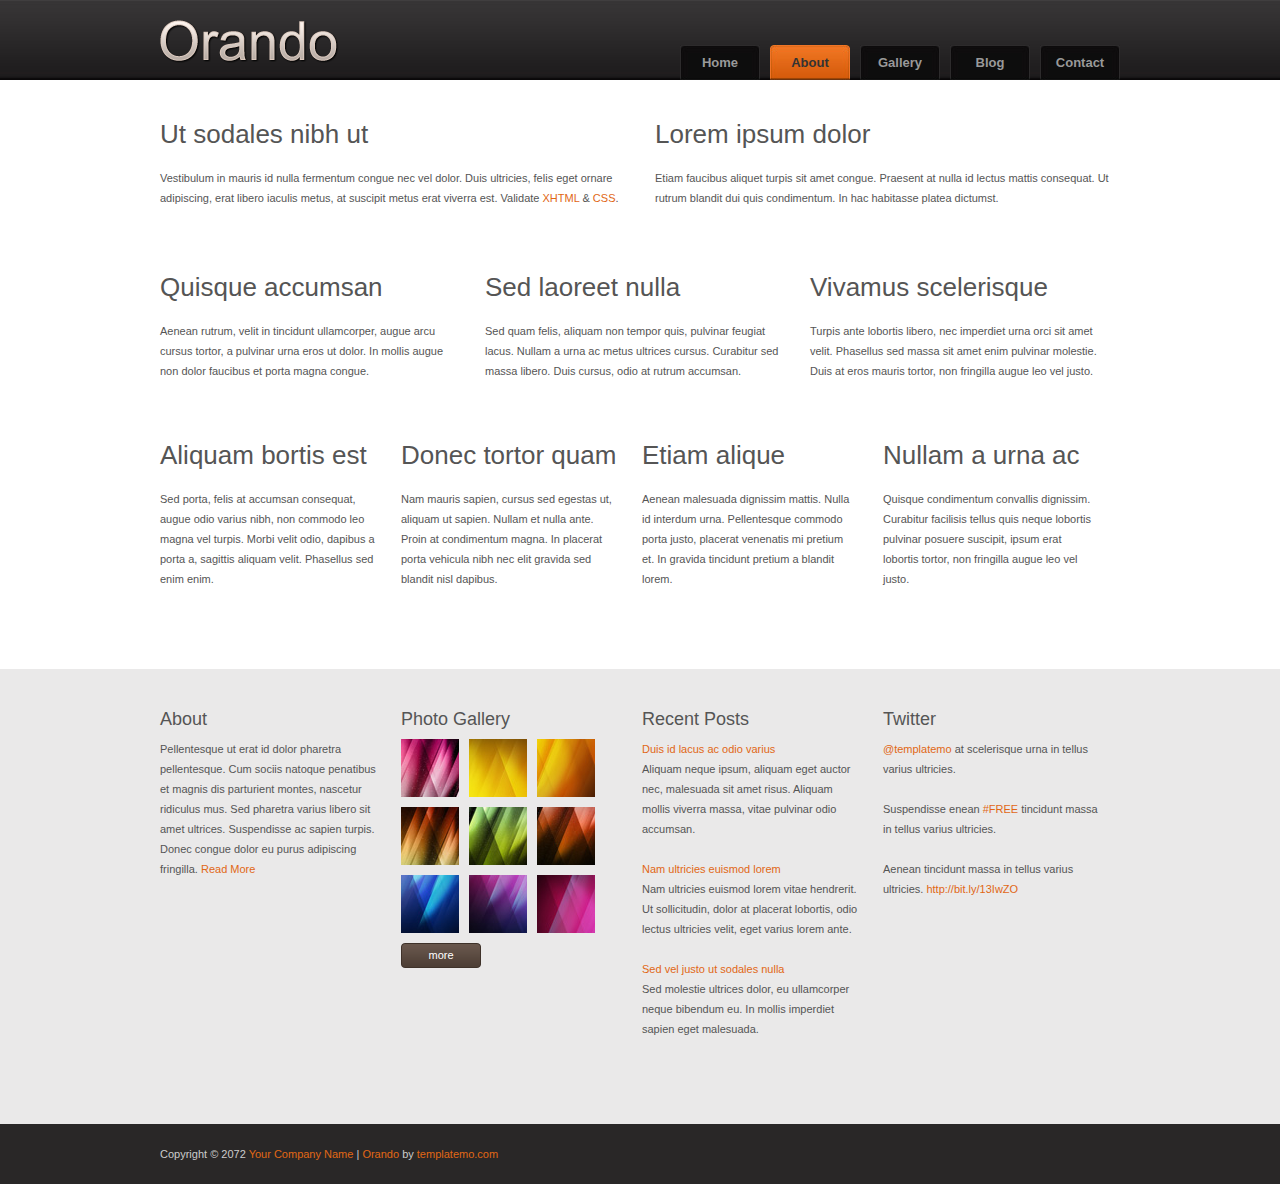
<file: s1011213-Reference1/templatemo_365_orando/about.html>
<!DOCTYPE html PUBLIC "-//W3C//DTD XHTML 1.0 Transitional//EN" "http://www.w3.org/TR/xhtml1/DTD/xhtml1-transitional.dtd">
<html xmlns="http://www.w3.org/1999/xhtml">
<head>
<meta http-equiv="Content-Type" content="text/html; charset=utf-8" />
<title>Orando Template, About Us, Our Company</title>
<meta name="keywords" content="orando template, free website template, about us, our company, drop down menu, dual slider" />
<meta name="description" content="Orando Template, About Us, Free Template with Dual Slider, Drop Down menu, designed by templatemo.com" />
<link href="templatemo_style.css" rel="stylesheet" type="text/css" />

<link rel="stylesheet" type="text/css" href="css/ddsmoothmenu.css" />

<script type="text/javascript" src="js/jquery.min.js"></script>
<script type="text/javascript" src="js/ddsmoothmenu.js">

/***********************************************
* Smooth Navigational Menu- (c) Dynamic Drive DHTML code library (www.dynamicdrive.com)
* This notice MUST stay intact for legal use
* Visit Dynamic Drive at http://www.dynamicdrive.com/ for full source code
***********************************************/

</script>

<script type="text/javascript">

ddsmoothmenu.init({
	mainmenuid: "templatemo_menu", //menu DIV id
	orientation: 'h', //Horizontal or vertical menu: Set to "h" or "v"
	classname: 'ddsmoothmenu', //class added to menu's outer DIV
	//customtheme: ["#1c5a80", "#18374a"],
	contentsource: "markup" //"markup" or ["container_id", "path_to_menu_file"]
})

</script>

<link rel="stylesheet" href="css/slimbox2.css" type="text/css" media="screen" /> 
<script type="text/JavaScript" src="js/slimbox2.js"></script> 

</head>
<body>

<div id="templatemo_header_wrapper">
	<div id="templatemo_header" class="wrapper">
    	<div id="site_title"><a href="http://www.templatemo.com">Free CSS Templates</a></div>
        <div id="templatemo_menu" class="ddsmoothmenu">
            <ul>
                <li><a href="index.html">Home</a></li>
                <li><a href="about.html" class="selected">About</a>
                    <ul>
                        <li><a href="http://www.templatemo.com/page/1">Template Page 1</a></li>
                        <li><a href="http://www.templatemo.com/page/2">Template Page 2</a></li>
                        <li><a href="http://www.templatemo.com/page/3">Template Page 3</a></li>
                        <li><a href="http://www.templatemo.com/page/4">Template Page 4</a></li>
                  	</ul>
                </li>
                <li><a href="portfolio.html">Gallery</a>
                    <ul>
                        <li><a href="http://www.templatemo.com/page/1">Sub Page 1</a></li>
                        <li><a href="http://www.templatemo.com/page/2">Sub Page 2</a></li>
                        <li><a href="http://www.templatemo.com/page/3">Sub Page 3</a></li>
                        <li><a href="http://www.templatemo.com/page/4">Sub Page 4</a></li>
                        <li><a href="http://www.templatemo.com/page/5">Sub Page 5</a></li>
                        <li><a href="http://www.templatemo.com/page/6">Sub Page 6</a></li>
                  	</ul>
                </li>
                <li><a href="blog.html">Blog</a></li>
                <li><a href="contact.html">Contact</a></li>
            </ul>
            <br style="clear: left" />
        </div> <!-- end of templatemo_menu -->
    </div>
</div>
<div id="templatemo_main" class="wrapper">
	<div class="half left">
        <h2>Ut sodales nibh ut</h2>
        <p>Vestibulum in mauris id nulla fermentum congue nec vel dolor. Duis ultricies, felis eget ornare adipiscing, erat libero iaculis metus, at suscipit metus erat viverra est. Validate <a href="http://validator.w3.org/check?uri=referer" rel="nofollow">XHTML</a> &amp; <a href="http://jigsaw.w3.org/css-validator/check/referer" rel="nofollow">CSS</a>.</p>
    </div>
        
    <div class="half right">
        <h2>Lorem ipsum dolor</h2>
        <p>Etiam faucibus aliquet turpis sit amet congue. Praesent at nulla id lectus mattis consequat. Ut rutrum blandit dui quis condimentum. In hac habitasse platea dictumst.</p>
    </div>  
    <div class="clear h20"></div>
    <div class="col one_third">
        <h2>Quisque accumsan</h2>
        <p>Aenean rutrum, velit in tincidunt ullamcorper, augue arcu cursus tortor, a pulvinar urna eros ut dolor. In mollis augue non dolor faucibus et porta magna congue. </p>
    </div>
    <div class="col one_third">
        <h2>Sed laoreet nulla</h2>
        <p>Sed quam felis, aliquam non tempor quis, pulvinar feugiat lacus. Nullam a urna ac metus ultrices cursus. Curabitur sed massa libero. Duis cursus, odio at rutrum accumsan.</p>
    </div>
    <div class="col one_third no_margin_right">
        <h2>Vivamus scelerisque</h2>
        <p> Turpis ante lobortis libero, nec imperdiet urna orci sit amet velit. Phasellus sed massa sit amet enim pulvinar molestie. Duis at eros mauris tortor, non fringilla augue leo vel justo.</p>
    </div>
	<div class="clear h20"></div>
    <div class="col one_fourth">
    	<h2>Aliquam bortis est</h2>
        <p>Sed porta, felis at accumsan consequat, augue odio varius nibh, non commodo leo magna vel turpis. Morbi velit odio, dapibus a porta a, sagittis aliquam velit. Phasellus sed enim enim. </p>
    </div>
     <div class="col one_fourth">
    	<h2>Donec tortor quam</h2>
        <p>Nam mauris sapien, cursus sed egestas ut, aliquam ut sapien. Nullam et nulla ante. Proin at condimentum magna. In placerat porta vehicula nibh nec elit gravida sed blandit nisl dapibus.</p>
    </div>
     <div class="col one_fourth">
    	<h2>Etiam  alique</h2>
        <p>Aenean malesuada dignissim mattis. Nulla id interdum urna. Pellentesque commodo porta justo, placerat venenatis mi pretium et. In gravida tincidunt pretium a blandit lorem. </p>
    </div>
     <div class="col one_fourth no_margin_right">
    	<h2>Nullam a urna ac</h2>
        <p>Quisque condimentum convallis dignissim. Curabitur facilisis tellus quis neque lobortis pulvinar posuere suscipit, ipsum erat lobortis tortor, non fringilla augue leo vel justo.</p>
    </div>
    <div class="clear"></div>
</div>

<div id="templatemo_bottom_wrapper">
	<div id="templatemo_bottom" class="wrapper">
    
    	<div class="col one_fourth">
            <h4>About</h4>
            <p>Pellentesque ut erat id dolor pharetra pellentesque. Cum sociis natoque penatibus et magnis dis parturient montes, nascetur ridiculus mus. Sed pharetra varius libero sit amet ultrices. Suspendisse ac sapien turpis. Donec congue dolor eu purus adipiscing fringilla. <a href="#">Read More</a></p>
        </div>
        
    	<div class="col one_fourth">
            <h4>Photo Gallery</h4>
            <ul class="footer_gallery">
            	<li><a href="images/templatemo_image_13_l.jpg"  rel="lightbox[portfolio]"><img src="images/templatemo_image_13.jpg" alt="image 1" /></a></li>
                <li><a href="images/templatemo_image_12_l.jpg"  rel="lightbox[portfolio]"><img src="images/templatemo_image_12.jpg" alt="image 2" /></a></li>
                <li><a href="images/templatemo_image_05_l.jpg"  rel="lightbox[portfolio]"><img src="images/templatemo_image_05.jpg" alt="image 3" /></a></li>
                <li><a href="images/templatemo_image_06_l.jpg"  rel="lightbox[portfolio]"><img src="images/templatemo_image_06.jpg" alt="image 4" /></a></li>
                <li><a href="images/templatemo_image_07_l.jpg"  rel="lightbox[portfolio]"><img src="images/templatemo_image_07.jpg" alt="image 5" /></a></li>
                <li><a href="images/templatemo_image_08_l.jpg"  rel="lightbox[portfolio]"><img src="images/templatemo_image_08.jpg" alt="image 6" /></a></li>
                <li><a href="images/templatemo_image_09_l.jpg"  rel="lightbox[portfolio]"><img src="images/templatemo_image_09.jpg" alt="image 7" /></a></li>
                <li><a href="images/templatemo_image_10_l.jpg"  rel="lightbox[portfolio]"><img src="images/templatemo_image_10.jpg" alt="image 8" /></a></li>
                <li><a href="images/templatemo_image_11_l.jpg"  rel="lightbox[portfolio]"><img src="images/templatemo_image_11.jpg" alt="image 9" /></a></li>
            </ul>
            <div class="clear"></div>
            <a href="portfolio.html" class="more">more</a>
        </div>
        
    	<div class="col one_fourth">
    	<h4>Recent Posts</h4>
            <ul class="no_bullet">
                <li>
                    <span class="header"><a href="#">Duis id lacus ac odio varius</a></span>
              Aliquam neque ipsum, aliquam eget auctor nec, malesuada sit amet risus. Aliquam mollis viverra massa, vitae pulvinar odio accumsan.</li>
                <li>
                    <span class="header"><a href="#">Nam ultricies euismod lorem</a></span>
                    Nam ultricies euismod lorem vitae hendrerit. Ut sollicitudin, dolor at placerat lobortis, odio lectus ultricies velit, eget varius lorem ante.
            </li>
                <li>
                    <span class="header"><a href="#">Sed vel justo ut sodales nulla</a></span>
              Sed molestie ultrices dolor, eu ullamcorper neque bibendum eu. In mollis imperdiet sapien eget malesuada.</li>
            </ul>
    	</div>
    
    	<div class="col one_fourth no_margin_right">
    	<h4>Twitter</h4>
        <ul class="no_bullet">
        	<li><a href="#">@templatemo</a> at scelerisque urna in tellus varius ultricies.</li>
            <li>Suspendisse enean <a href="#">#FREE</a> tincidunt massa in tellus varius ultricies.</li>
            <li> Aenean tincidunt massa in tellus varius ultricies. <a href="#">http://bit.ly/13IwZO</a></li>
        </ul>
    	</div>
        
        <div class="clear"></div>
    </div>
</div>

<div id="templatemo_footer_wrapper">
	<div id="templatemo_footer" class="wrapper">
    	Copyright © 2072 <a href="#">Your Company Name</a> | <a href="http://www.templatemo.com/preview/templatemo_365_orando">Orando</a> by <a href="http://www.templatemo.com" target="_parent" title="free templates">templatemo.com</a>
    </div>
</div>


<script type='text/javascript' src='js/logging.js'></script>
</body>
</html>
</file>
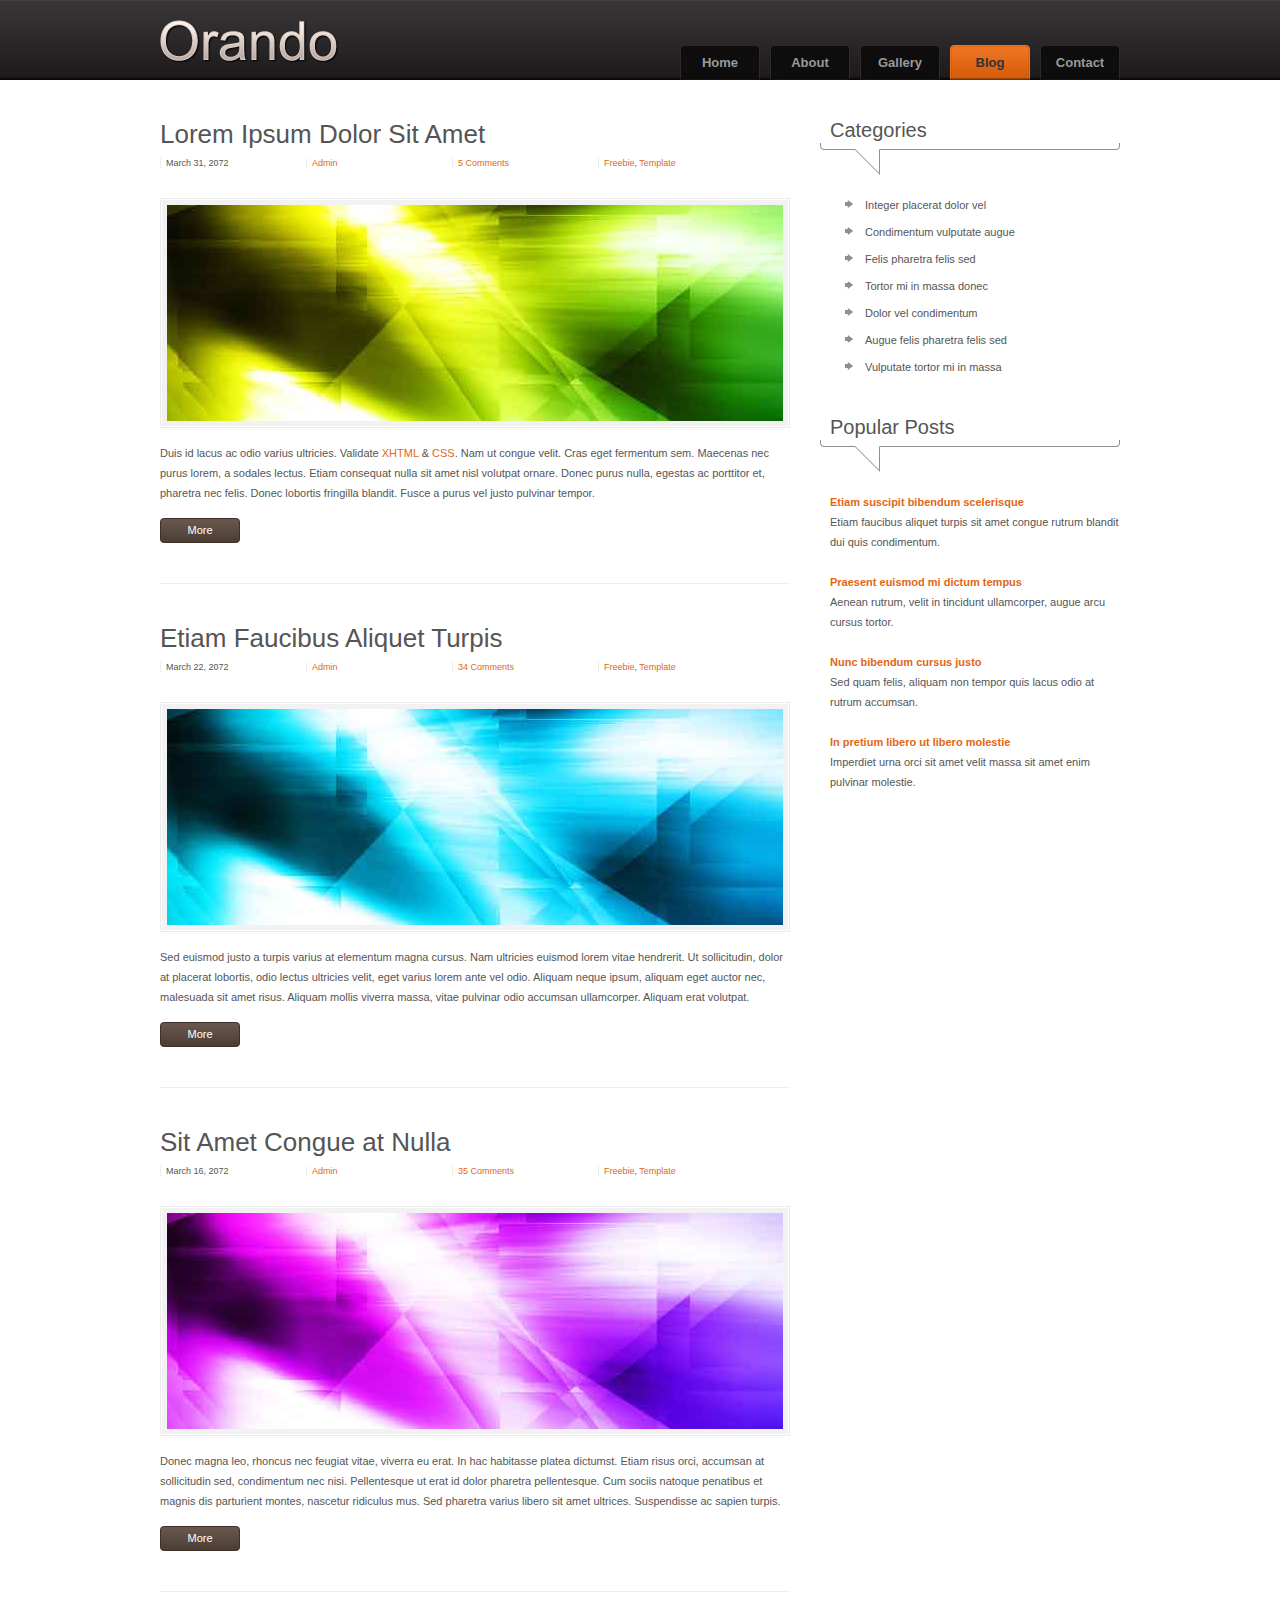
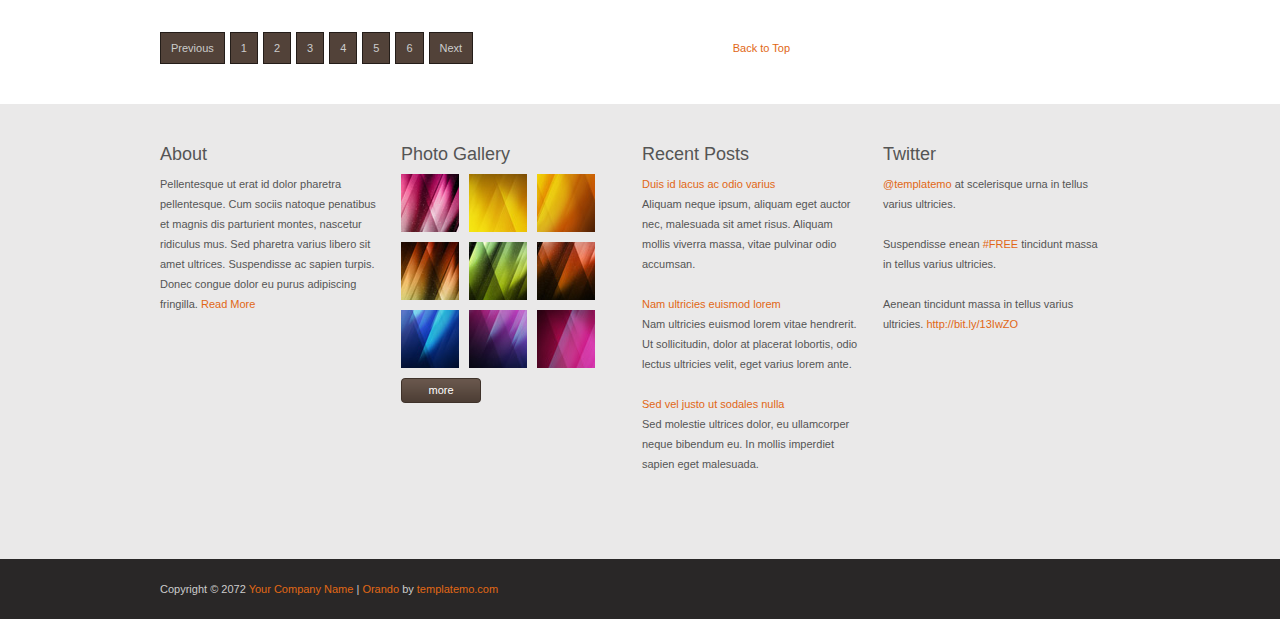
<file: s1011213-Reference1/templatemo_365_orando/blog.html>
<!DOCTYPE html PUBLIC "-//W3C//DTD XHTML 1.0 Transitional//EN" "http://www.w3.org/TR/xhtml1/DTD/xhtml1-transitional.dtd">
<html xmlns="http://www.w3.org/1999/xhtml">
<head>
<meta http-equiv="Content-Type" content="text/html; charset=utf-8" />
<title>Orando Template, Blog Page</title>
<meta name="keywords" content="orando template, blog page, website template, CSS, HTML, drop down menu" />
<meta name="description" content="Orando Template, Blog Page, Free Template with Drop Down menu, designed by templatemo.com" />
<link href="templatemo_style.css" rel="stylesheet" type="text/css" />

<link rel="stylesheet" type="text/css" href="css/ddsmoothmenu.css" />

<script type="text/javascript" src="js/jquery.min.js"></script>
<script type="text/javascript" src="js/ddsmoothmenu.js">

/***********************************************
* Smooth Navigational Menu- (c) Dynamic Drive DHTML code library (www.dynamicdrive.com)
* This notice MUST stay intact for legal use
* Visit Dynamic Drive at http://www.dynamicdrive.com/ for full source code
***********************************************/

</script>

<script type="text/javascript">

ddsmoothmenu.init({
	mainmenuid: "templatemo_menu", //menu DIV id
	orientation: 'h', //Horizontal or vertical menu: Set to "h" or "v"
	classname: 'ddsmoothmenu', //class added to menu's outer DIV
	//customtheme: ["#1c5a80", "#18374a"],
	contentsource: "markup" //"markup" or ["container_id", "path_to_menu_file"]
})

</script>

<link rel="stylesheet" href="css/slimbox2.css" type="text/css" media="screen" /> 
<script type="text/JavaScript" src="js/slimbox2.js"></script> 

</head>
<body>

<div id="templatemo_header_wrapper">
	<div id="templatemo_header" class="wrapper">
    	<div id="site_title"><a href="http://www.templatemo.com">Free CSS Templates</a></div>
        <div id="templatemo_menu" class="ddsmoothmenu">
            <ul>
                <li><a href="index.html">Home</a></li>
                <li><a href="about.html">About</a>
                    <ul>
                        <li><a href="http://www.templatemo.com/page/1">Template Page 1</a></li>
                        <li><a href="http://www.templatemo.com/page/2">Template Page 2</a></li>
                        <li><a href="http://www.templatemo.com/page/3">Template Page 3</a></li>
                        <li><a href="http://www.templatemo.com/page/4">Template Page 4</a></li>
                  	</ul>
                </li>
                <li><a href="portfolio.html">Gallery</a>
                    <ul>
                        <li><a href="http://www.templatemo.com/page/1">Sub Page 1</a></li>
                        <li><a href="http://www.templatemo.com/page/2">Sub Page 2</a></li>
                        <li><a href="http://www.templatemo.com/page/3">Sub Page 3</a></li>
                        <li><a href="http://www.templatemo.com/page/4">Sub Page 4</a></li>
                        <li><a href="http://www.templatemo.com/page/5">Sub Page 5</a></li>
                        <li><a href="http://www.templatemo.com/page/6">Sub Page 6</a></li>
                  	</ul>
                </li>
                <li><a href="blog.html" class="selected">Blog</a></li>
                <li><a href="contact.html">Contact</a></li>
            </ul>
            <br style="clear: left" />
        </div> <!-- end of templatemo_menu -->
    </div>
</div>

<div id="templatemo_main" class="wrapper">
	<div id="content" class="left">
        <div class="post">
            <h2>Lorem Ipsum Dolor Sit Amet</h2>
            <div class="post_meta"><span>March 31, 2072</span><span><a href="#">Admin</a></span><span><a href="#">5 Comments</a></span><span><a href="#">Freebie</a>, <a href="#">Template</a></span>
        <div class="clear"></div></div>
            
            <div class="img_frame img_frame_23 img_nom"><span></span><img src="images/blog/01.jpg" alt="" /></div>
            <p>Duis id lacus ac odio varius ultricies. Validate <a href="http://validator.w3.org/check?uri=referer" rel="nofollow">XHTML</a> &amp; <a href="http://jigsaw.w3.org/css-validator/check/referer" rel="nofollow">CSS</a>. Nam ut congue velit. Cras eget fermentum sem. Maecenas nec purus lorem, a sodales lectus. Etiam consequat nulla sit amet nisl volutpat ornare. Donec purus nulla, egestas ac porttitor et, pharetra nec felis. Donec lobortis fringilla blandit. Fusce a purus vel justo pulvinar tempor.</p>
            <a href="fullpost.html" class="more">More</a>
        </div>
        <div class="post">
            <h2>Etiam Faucibus Aliquet Turpis</h2>
            <div class="post_meta"><span>March 22, 2072</span><span><a href="#">Admin</a></span><span><a href="#">34 Comments</a></span><span><a href="#">Freebie</a>, <a href="#">Template</a></span>
              <div class="clear"></div></div>
            
            <div class="img_frame img_frame_23 img_nom"><span></span><img src="images/blog/02.jpg" alt="" /></div>
            <p>Sed euismod justo a turpis varius at elementum magna cursus. Nam ultricies euismod lorem vitae hendrerit. Ut sollicitudin, dolor at placerat lobortis, odio lectus ultricies velit, eget varius lorem ante vel odio. Aliquam neque ipsum, aliquam eget auctor nec, malesuada sit amet risus. Aliquam mollis viverra massa, vitae pulvinar odio accumsan ullamcorper. Aliquam erat volutpat.</p>
            <a href="fullpost.html" class="more">More</a>
        </div>
        <div class="post">
            <h2>Sit Amet Congue at Nulla</h2>
            <div class="post_meta"><span>March 16, 2072</span><span><a href="#">Admin</a></span><span><a href="#">35 Comments</a></span><span><a href="#">Freebie</a>, <a href="#">Template</a></span>
              <div class="clear"></div></div>
            
            <div class="img_frame img_frame_23 img_nom"><span></span><img src="images/blog/03.jpg" alt="" /></div>
            <p>Donec magna leo, rhoncus nec feugiat vitae, viverra eu erat. In hac habitasse platea dictumst. Etiam risus orci, accumsan at sollicitudin sed, condimentum nec nisi. Pellentesque ut erat id dolor pharetra pellentesque. Cum sociis natoque penatibus et magnis dis parturient montes, nascetur ridiculus mus. Sed pharetra varius libero sit amet ultrices. Suspendisse ac sapien turpis.</p>
            <a href="fullpost.html" class="more">More</a>
        </div>
        
        <div class="pagging">
            <ul>
                <li><a href="http://www.templatemo.com" target="_parent">Previous</a></li>
                <li><a href="http://www.templatemo.com/page/1" target="_parent">1</a></li>
                <li><a href="http://www.templatemo.com/page/2" target="_parent">2</a></li>
                <li><a href="http://www.templatemo.com/page/3" target="_parent">3</a></li>
                <li><a href="http://www.templatemo.com/page/4" target="_parent">4</a></li>
                <li><a href="http://www.templatemo.com/page/5" target="_parent">5</a></li>
                <li><a href="http://www.templatemo.com/page/6" target="_parent">6</a></li>
                <li><a href="http://www.templatemo.com/page/7" target="_parent">Next</a></li>
                <a class="pagging_right" href="http://tw.onlyimage.com"  rel="nofollow" target="_blank">Back to Top
</a>
            </ul>
        </div>
    </div> <!-- END of content -->
    
    <div id="sidebar" class="right">
    	<div class="sidebar_box">
            <h3>Categories</h3>
            <div class="sidebar_box_content">
                <ul class="list_bullet">
                    <li>Integer placerat dolor vel</li>
                    <li>Condimentum vulputate augue</li>
                    <li>Felis pharetra felis sed</li>
                    <li>Tortor mi in massa donec</li>
                    <li>Dolor vel condimentum</li>
                    <li>Augue felis pharetra felis sed</li>
                    <li>Vulputate tortor mi in massa</li>
                </ul>
            </div>
		</div>
        <div class="sidebar_box">
            <h3>Popular Posts</h3>
            <div class="sidebar_box_content">
                <ul class="no_bullet">
                     <li>
                        <a href="#" class="header">Etiam suscipit bibendum scelerisque</a>
                        Etiam faucibus aliquet turpis sit amet congue rutrum blandit dui quis condimentum.
                    </li>
                    <li>
                        <a href="#" class="header">Praesent euismod mi dictum tempus</a>
                        Aenean rutrum, velit in tincidunt ullamcorper, augue arcu cursus tortor.
                    </li>
                    <li>
                        <a href="#" class="header">Nunc bibendum cursus justo</a>
                        Sed quam felis, aliquam non tempor quis lacus odio at rutrum accumsan.
                    </li>
                    <li>
                        <a href="#" class="header">In pretium libero ut libero molestie</a>
                        Imperdiet urna orci sit amet velit massa sit amet enim pulvinar molestie.
                    </li>
                </ul>
			</div>
		</div>
    </div> <!-- END of sidebar -->
    <div class="clear"></div>
</div>

<div id="templatemo_bottom_wrapper">
	<div id="templatemo_bottom" class="wrapper">
    
    	<div class="col one_fourth">
            <h4>About</h4>
            <p>Pellentesque ut erat id dolor pharetra pellentesque. Cum sociis natoque penatibus et magnis dis parturient montes, nascetur ridiculus mus. Sed pharetra varius libero sit amet ultrices. Suspendisse ac sapien turpis. Donec congue dolor eu purus adipiscing fringilla. <a href="#">Read More</a></p>
        </div>
        
    	<div class="col one_fourth">
            <h4>Photo Gallery</h4>
            <ul class="footer_gallery">
            	<li><a href="images/templatemo_image_13_l.jpg"  rel="lightbox[portfolio]"><img src="images/templatemo_image_13.jpg" alt="image 1" /></a></li>
                <li><a href="images/templatemo_image_12_l.jpg"  rel="lightbox[portfolio]"><img src="images/templatemo_image_12.jpg" alt="image 2" /></a></li>
                <li><a href="images/templatemo_image_05_l.jpg"  rel="lightbox[portfolio]"><img src="images/templatemo_image_05.jpg" alt="image 3" /></a></li>
                <li><a href="images/templatemo_image_06_l.jpg"  rel="lightbox[portfolio]"><img src="images/templatemo_image_06.jpg" alt="image 4" /></a></li>
                <li><a href="images/templatemo_image_07_l.jpg"  rel="lightbox[portfolio]"><img src="images/templatemo_image_07.jpg" alt="image 5" /></a></li>
                <li><a href="images/templatemo_image_08_l.jpg"  rel="lightbox[portfolio]"><img src="images/templatemo_image_08.jpg" alt="image 6" /></a></li>
                <li><a href="images/templatemo_image_09_l.jpg"  rel="lightbox[portfolio]"><img src="images/templatemo_image_09.jpg" alt="image 7" /></a></li>
                <li><a href="images/templatemo_image_10_l.jpg"  rel="lightbox[portfolio]"><img src="images/templatemo_image_10.jpg" alt="image 8" /></a></li>
                <li><a href="images/templatemo_image_11_l.jpg"  rel="lightbox[portfolio]"><img src="images/templatemo_image_11.jpg" alt="image 9" /></a></li>
            </ul>
            <div class="clear"></div>
            <a href="portfolio.html" class="more">more</a>
        </div>
        
    	<div class="col one_fourth">
    	<h4>Recent Posts</h4>
            <ul class="no_bullet">
                <li>
                    <span class="header"><a href="#">Duis id lacus ac odio varius</a></span>
              Aliquam neque ipsum, aliquam eget auctor nec, malesuada sit amet risus. Aliquam mollis viverra massa, vitae pulvinar odio accumsan.</li>
                <li>
                    <span class="header"><a href="#">Nam ultricies euismod lorem</a></span>
                    Nam ultricies euismod lorem vitae hendrerit. Ut sollicitudin, dolor at placerat lobortis, odio lectus ultricies velit, eget varius lorem ante.
            </li>
                <li>
                    <span class="header"><a href="#">Sed vel justo ut sodales nulla</a></span>
              Sed molestie ultrices dolor, eu ullamcorper neque bibendum eu. In mollis imperdiet sapien eget malesuada.</li>
            </ul>
    	</div>
    
    	<div class="col one_fourth no_margin_right">
    	<h4>Twitter</h4>
        <ul class="no_bullet">
        	<li><a href="#">@templatemo</a> at scelerisque urna in tellus varius ultricies.</li>
            <li>Suspendisse enean <a href="#">#FREE</a> tincidunt massa in tellus varius ultricies.</li>
            <li> Aenean tincidunt massa in tellus varius ultricies. <a href="#">http://bit.ly/13IwZO</a></li>
        </ul>
    	</div>
        
        <div class="clear"></div>
    </div>
</div>


<div id="templatemo_footer_wrapper">
	<div id="templatemo_footer" class="wrapper">
    	Copyright © 2072 <a href="#">Your Company Name</a> | <a href="http://www.templatemo.com/preview/templatemo_365_orando">Orando</a> by <a href="http://www.templatemo.com" target="_parent" title="free templates">templatemo.com</a>
    </div>
</div>


<script type='text/javascript' src='js/logging.js'></script>
</body>
</html>
</file>
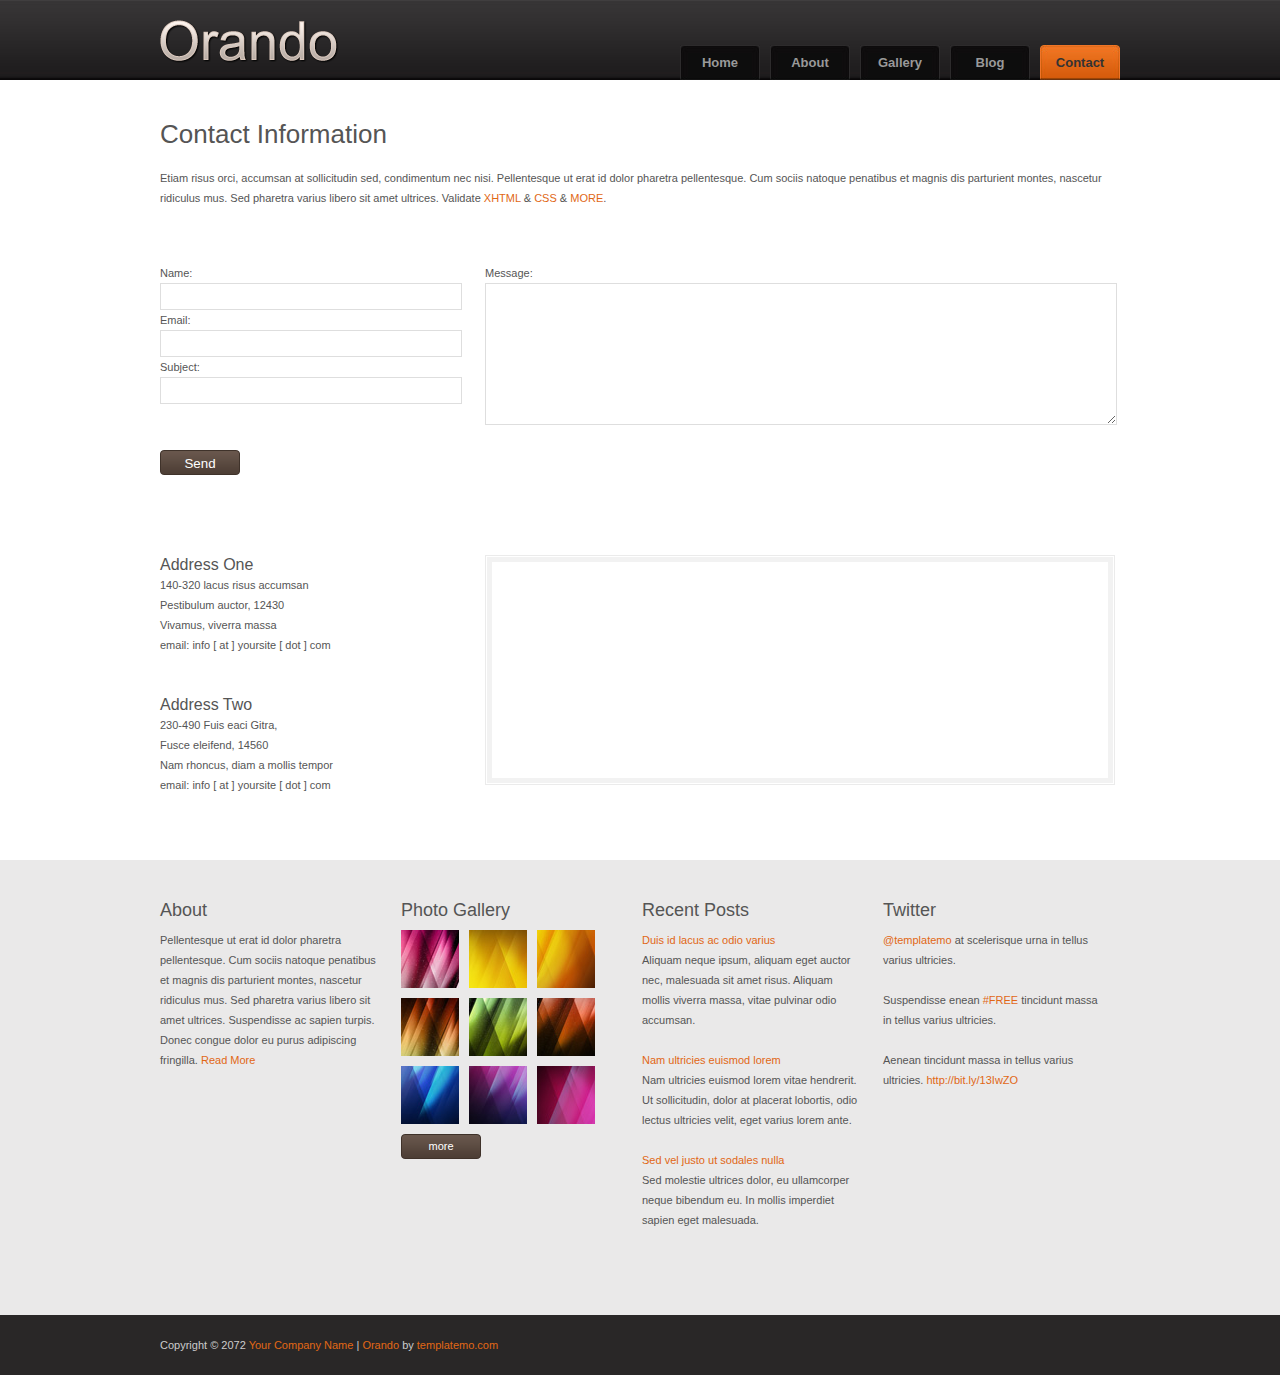
<file: s1011213-Reference1/templatemo_365_orando/contact.html>
<!DOCTYPE html PUBLIC "-//W3C//DTD XHTML 1.0 Transitional//EN" "http://www.w3.org/TR/xhtml1/DTD/xhtml1-transitional.dtd">
<html xmlns="http://www.w3.org/1999/xhtml">
<head>
<meta http-equiv="Content-Type" content="text/html; charset=utf-8" />
<title>Orando Template, Contact Page, Maps</title>
<meta name="keywords" content="orando template, contact, form, maps, free website template, drop down menu" />
<meta name="description" content="Orando Template, Contact Form, Maps, Free Template designed by templatemo.com" />
<link href="templatemo_style.css" rel="stylesheet" type="text/css" />

<link rel="stylesheet" type="text/css" href="css/ddsmoothmenu.css" />

<script type="text/javascript" src="js/jquery.min.js"></script>
<script type="text/javascript" src="js/ddsmoothmenu.js">

/***********************************************
* Smooth Navigational Menu- (c) Dynamic Drive DHTML code library (www.dynamicdrive.com)
* This notice MUST stay intact for legal use
* Visit Dynamic Drive at http://www.dynamicdrive.com/ for full source code
***********************************************/

</script>

<script type="text/javascript">

ddsmoothmenu.init({
	mainmenuid: "templatemo_menu", //menu DIV id
	orientation: 'h', //Horizontal or vertical menu: Set to "h" or "v"
	classname: 'ddsmoothmenu', //class added to menu's outer DIV
	//customtheme: ["#1c5a80", "#18374a"],
	contentsource: "markup" //"markup" or ["container_id", "path_to_menu_file"]
})

</script>

<link rel="stylesheet" href="css/slimbox2.css" type="text/css" media="screen" /> 
<script type="text/JavaScript" src="js/slimbox2.js"></script> 

</head>
<body>

<div id="templatemo_header_wrapper">
	<div id="templatemo_header" class="wrapper">
    	<div id="site_title"><a href="http://www.templatemo.com">Free CSS Templates</a></div>
        <div id="templatemo_menu" class="ddsmoothmenu">
            <ul>
                <li><a href="index.html">Home</a></li>
                <li><a href="about.html">About</a>
                    <ul>
                        <li><a href="http://www.templatemo.com/page/1">Template Page 1</a></li>
                        <li><a href="http://www.templatemo.com/page/2">Template Page 2</a></li>
                        <li><a href="http://www.templatemo.com/page/3">Template Page 3</a></li>
                        <li><a href="http://www.templatemo.com/page/4">Template Page 4</a></li>
                  	</ul>
                </li>
                <li><a href="portfolio.html">Gallery</a>
                    <ul>
                        <li><a href="http://www.templatemo.com/page/1">Sub Page 1</a></li>
                        <li><a href="http://www.templatemo.com/page/2">Sub Page 2</a></li>
                        <li><a href="http://www.templatemo.com/page/3">Sub Page 3</a></li>
                        <li><a href="http://www.templatemo.com/page/4">Sub Page 4</a></li>
                        <li><a href="http://www.templatemo.com/page/5">Sub Page 5</a></li>
                        <li><a href="http://www.templatemo.com/page/6">Sub Page 6</a></li>
                  	</ul>
                </li>
                <li><a href="blog.html">Blog</a></li>
                <li><a href="contact.html" class="selected">Contact</a></li>
            </ul>
            <br style="clear: left" />
        </div> <!-- end of templatemo_menu -->
    </div>
</div>
<div id="templatemo_main" class="wrapper">
	<h2>Contact Information</h2>
        <p>Etiam risus orci, accumsan at sollicitudin sed, condimentum nec nisi. Pellentesque ut erat id dolor pharetra pellentesque. Cum sociis natoque penatibus et magnis dis parturient montes, nascetur ridiculus mus. Sed pharetra varius libero sit amet ultrices. Validate <a href="http://validator.w3.org/check?uri=referer" rel="nofollow">XHTML</a> &amp; <a href="http://jigsaw.w3.org/css-validator/check/referer" rel="nofollow">CSS</a> &amp; <a href="http://tw.photohq.com" title="免費股票照片" class="class_name"  target="_blank">MORE</a>.</p>
        <div class="clear h40"></div>
         
        <div id="contact_form">
           <form method="post" name="contact" action="#">
           
           		<div class="col one_third">
                    <label for="author">Name:</label> <input type="text" id="author" name="author" class="required input_field" />
                    <div class="cleaner h10"></div>
                    
                    <label for="email">Email:</label> <input type="text" id="email" name="email" class="validate-email required input_field" />
                    <div class="cleaner h10"></div>
                        
					<label for="subject">Subject:</label> <input type="text" name="subject" id="subject" class="input_field" />
                    <div class="cleaner h10"></div>
				</div>
                
                <div class="col two-third no_margin_right">
                    <label for="text">Message:</label> <textarea id="text" name="text" rows="0" cols="0" class="required"></textarea>
                    <div class="cleaner h10"></div>
				</div>
                
                <div class="cleaner h20"></div>  
                          
                <input type="submit" value="Send" id="submit" name="submit" class="submit_btn float_l" />

            </form>
        </div>
        <div class="clear h40"></div>
        <div class="col one_third">
            <h5>Address One</h5>
            140-320 lacus risus accumsan<br />
            Pestibulum auctor, 12430<br />
        Vivamus, viverra massa<br />
            email: info [ at ] yoursite [ dot ] com  <br />
            <div class="cleaner h40"></div>
            <h5>Address Two</h5>
            230-490 Fuis eaci Gitra, <br />
          Fusce eleifend, 14560<br />
            Nam rhoncus, diam a mollis tempor<br />
            email: info [ at ] yoursite [ dot ] com  <br />
            
		</div>
        
        <div class="col two-third no_margin_right">
        	<div class="img_frame img_frame_23">
            	<span></span>
                
                <iframe width="616" height="216" frameborder="0" scrolling="no" marginheight="0" marginwidth="0" src="http://maps.google.com/maps?f=q&amp;source=s_q&amp;hl=en&amp;geocode=&amp;q=Central+Park,+New+York,+NY,+USA&amp;aq=0&amp;sll=14.093957,1.318359&amp;sspn=69.699334,135.263672&amp;vpsrc=6&amp;ie=UTF8&amp;hq=Central+Park,+New+York,+NY,+USA&amp;ll=40.778265,-73.96988&amp;spn=0.033797,0.06403&amp;t=m&amp;output=embed"></iframe>
			
        	</div>
       
        	<div class="clear"></div>  
		</div>
        <div class="clear"></div>  
        </div>
        
<div id="templatemo_bottom_wrapper">
	<div id="templatemo_bottom" class="wrapper">
    
    	<div class="col one_fourth">
            <h4>About</h4>
            <p>Pellentesque ut erat id dolor pharetra pellentesque. Cum sociis natoque penatibus et magnis dis parturient montes, nascetur ridiculus mus. Sed pharetra varius libero sit amet ultrices. Suspendisse ac sapien turpis. Donec congue dolor eu purus adipiscing fringilla. <a href="#">Read More</a></p>
        </div>
        
    	<div class="col one_fourth">
            <h4>Photo Gallery</h4>
            <ul class="footer_gallery">
            	<li><a href="images/templatemo_image_13_l.jpg"  rel="lightbox[portfolio]"><img src="images/templatemo_image_13.jpg" alt="image 1" /></a></li>
                <li><a href="images/templatemo_image_12_l.jpg"  rel="lightbox[portfolio]"><img src="images/templatemo_image_12.jpg" alt="image 2" /></a></li>
                <li><a href="images/templatemo_image_05_l.jpg"  rel="lightbox[portfolio]"><img src="images/templatemo_image_05.jpg" alt="image 3" /></a></li>
                <li><a href="images/templatemo_image_06_l.jpg"  rel="lightbox[portfolio]"><img src="images/templatemo_image_06.jpg" alt="image 4" /></a></li>
                <li><a href="images/templatemo_image_07_l.jpg"  rel="lightbox[portfolio]"><img src="images/templatemo_image_07.jpg" alt="image 5" /></a></li>
                <li><a href="images/templatemo_image_08_l.jpg"  rel="lightbox[portfolio]"><img src="images/templatemo_image_08.jpg" alt="image 6" /></a></li>
                <li><a href="images/templatemo_image_09_l.jpg"  rel="lightbox[portfolio]"><img src="images/templatemo_image_09.jpg" alt="image 7" /></a></li>
                <li><a href="images/templatemo_image_10_l.jpg"  rel="lightbox[portfolio]"><img src="images/templatemo_image_10.jpg" alt="image 8" /></a></li>
                <li><a href="images/templatemo_image_11_l.jpg"  rel="lightbox[portfolio]"><img src="images/templatemo_image_11.jpg" alt="image 9" /></a></li>
            </ul>
            <div class="clear"></div>
            <a href="portfolio.html" class="more">more</a>
        </div>
        
    	<div class="col one_fourth">
    	<h4>Recent Posts</h4>
            <ul class="no_bullet">
                <li>
                    <span class="header"><a href="#">Duis id lacus ac odio varius</a></span>
              Aliquam neque ipsum, aliquam eget auctor nec, malesuada sit amet risus. Aliquam mollis viverra massa, vitae pulvinar odio accumsan.</li>
                <li>
                    <span class="header"><a href="#">Nam ultricies euismod lorem</a></span>
                    Nam ultricies euismod lorem vitae hendrerit. Ut sollicitudin, dolor at placerat lobortis, odio lectus ultricies velit, eget varius lorem ante.
            </li>
                <li>
                    <span class="header"><a href="#">Sed vel justo ut sodales nulla</a></span>
              Sed molestie ultrices dolor, eu ullamcorper neque bibendum eu. In mollis imperdiet sapien eget malesuada.</li>
            </ul>
    	</div>
    
    	<div class="col one_fourth no_margin_right">
    	<h4>Twitter</h4>
        <ul class="no_bullet">
        	<li><a href="#">@templatemo</a> at scelerisque urna in tellus varius ultricies.</li>
            <li>Suspendisse enean <a href="#">#FREE</a> tincidunt massa in tellus varius ultricies.</li>
            <li> Aenean tincidunt massa in tellus varius ultricies. <a href="#">http://bit.ly/13IwZO</a></li>
        </ul>
    	</div>
        
        <div class="clear"></div>
    </div>
</div>

<div id="templatemo_footer_wrapper">
	<div id="templatemo_footer" class="wrapper">
    	Copyright © 2072 <a href="#">Your Company Name</a> | <a href="http://www.templatemo.com/preview/templatemo_365_orando">Orando</a> by <a href="http://www.templatemo.com" target="_parent" title="free templates">templatemo.com</a>
    </div>
</div>

<script type='text/javascript' src='js/logging.js'></script>
</body>
</html>
</file>
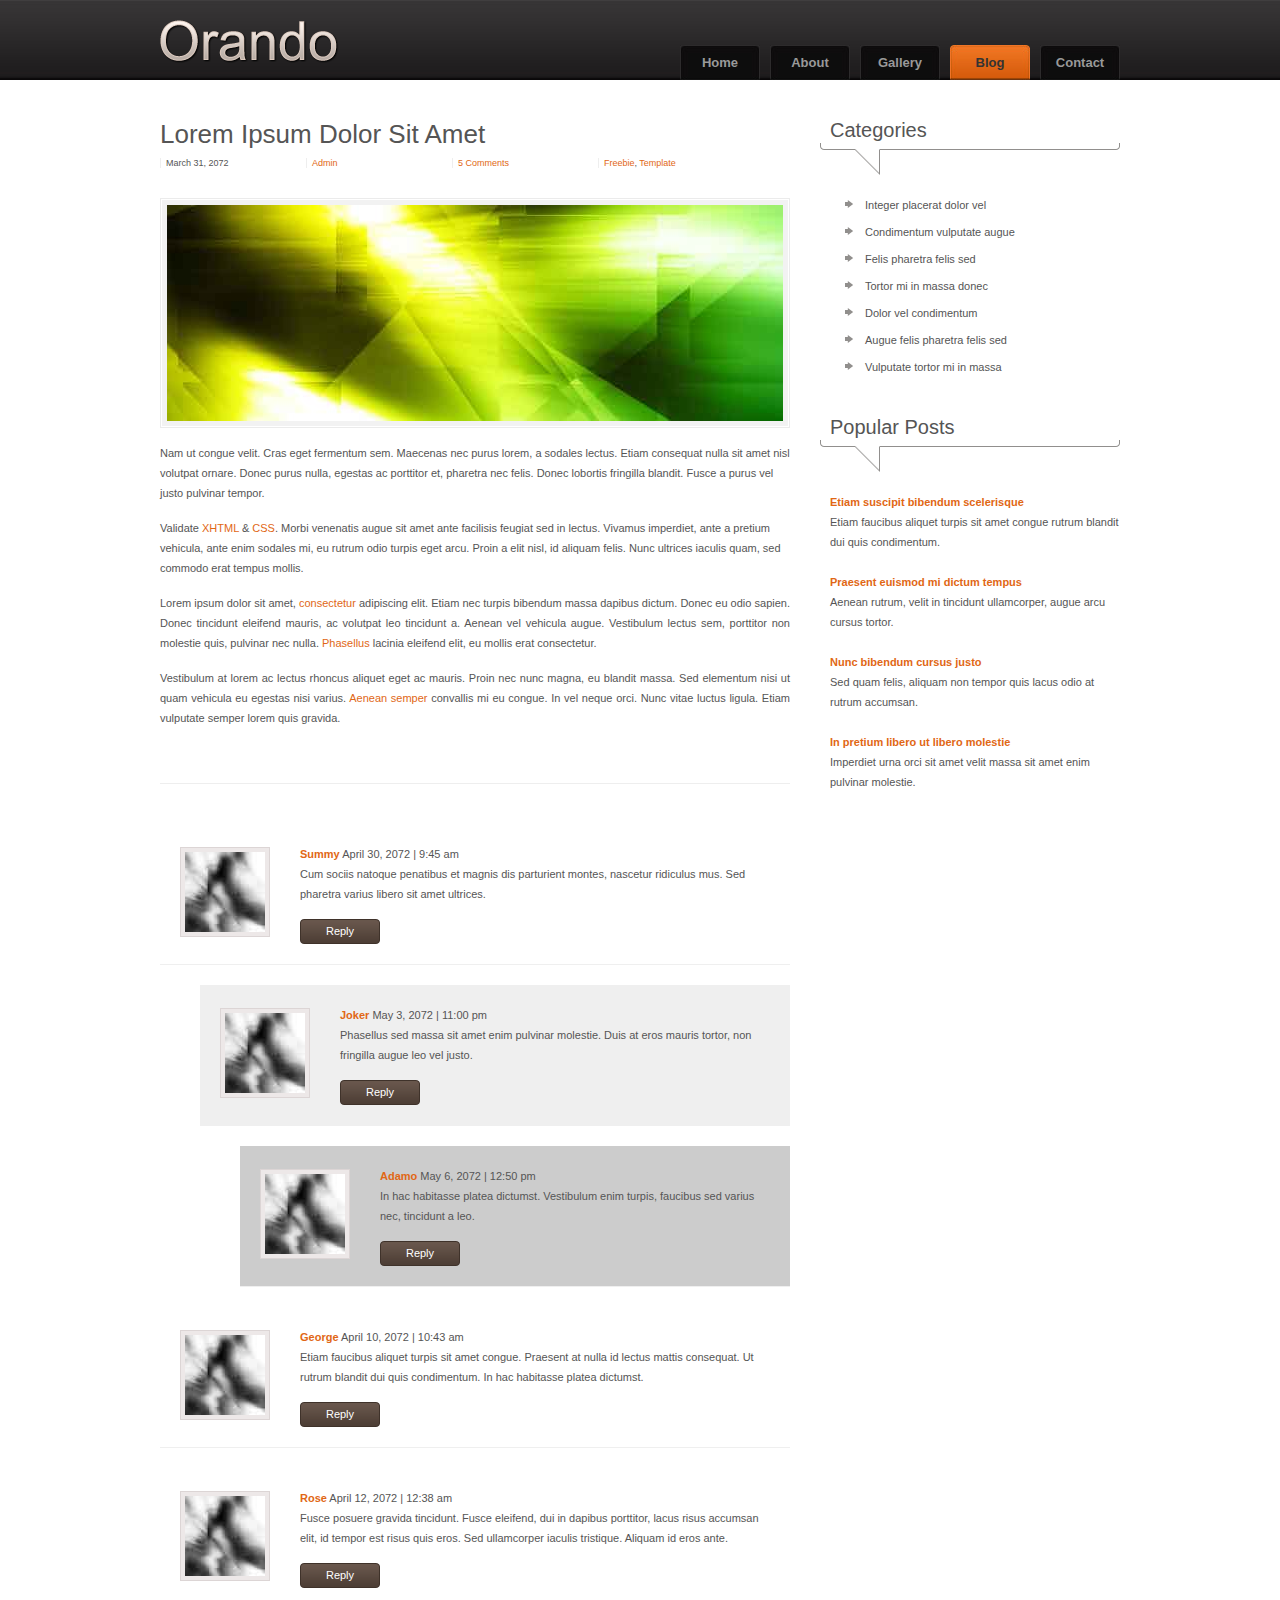
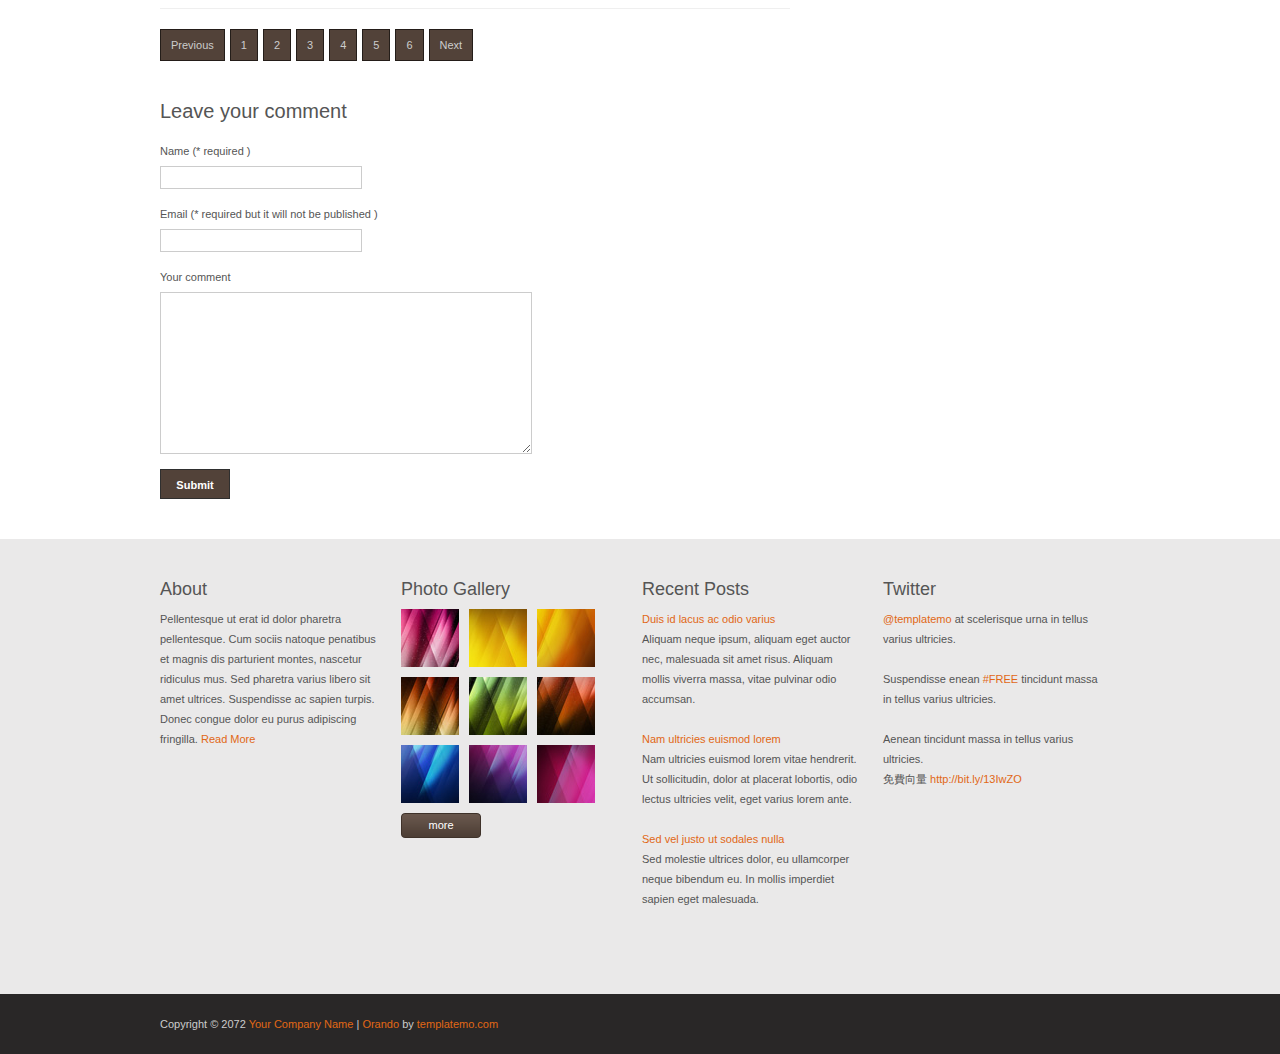
<file: s1011213-Reference1/templatemo_365_orando/fullpost.html>
<!DOCTYPE html PUBLIC "-//W3C//DTD XHTML 1.0 Transitional//EN" "http://www.w3.org/TR/xhtml1/DTD/xhtml1-transitional.dtd">
<html xmlns="http://www.w3.org/1999/xhtml">
<head>
<meta http-equiv="Content-Type" content="text/html; charset=utf-8" />
<title>Orando Template, Full Blog Post</title>
<meta name="keywords" content="orando template, full blog post, free website template, CSS, HTML, dark gray header" />
<meta name="description" content="Orando Template, Full Blog Post, Free Website Template designed by templatemo.com" />
<link href="templatemo_style.css" rel="stylesheet" type="text/css" />

<link rel="stylesheet" type="text/css" href="css/ddsmoothmenu.css" />

<script type="text/javascript" src="js/jquery.min.js"></script>
<script type="text/javascript" src="js/ddsmoothmenu.js">

/***********************************************
* Smooth Navigational Menu- (c) Dynamic Drive DHTML code library (www.dynamicdrive.com)
* This notice MUST stay intact for legal use
* Visit Dynamic Drive at http://www.dynamicdrive.com/ for full source code
***********************************************/

</script>

<script type="text/javascript">

ddsmoothmenu.init({
	mainmenuid: "templatemo_menu", //menu DIV id
	orientation: 'h', //Horizontal or vertical menu: Set to "h" or "v"
	classname: 'ddsmoothmenu', //class added to menu's outer DIV
	//customtheme: ["#1c5a80", "#18374a"],
	contentsource: "markup" //"markup" or ["container_id", "path_to_menu_file"]
})

</script>

<link rel="stylesheet" href="css/slimbox2.css" type="text/css" media="screen" /> 
<script type="text/JavaScript" src="js/slimbox2.js"></script> 

</head>
<body>

<div id="templatemo_header_wrapper">
	<div id="templatemo_header" class="wrapper">
    	<div id="site_title"><a href="http://www.templatemo.com">Free CSS Templates</a></div>
        <div id="templatemo_menu" class="ddsmoothmenu">
            <ul>
                <li><a href="index.html">Home</a></li>
                <li><a href="about.html">About</a>
                    <ul>
                        <li><a href="http://www.templatemo.com/page/1">Template Page 1</a></li>
                        <li><a href="http://www.templatemo.com/page/2">Template Page 2</a></li>
                        <li><a href="http://www.templatemo.com/page/3">Template Page 3</a></li>
                        <li><a href="http://www.templatemo.com/page/4">Template Page 4</a></li>
                  	</ul>
                </li>
                <li><a href="portfolio.html">Gallery</a>
                    <ul>
                        <li><a href="http://www.templatemo.com/page/1">Sub Page 1</a></li>
                        <li><a href="http://www.templatemo.com/page/2">Sub Page 2</a></li>
                        <li><a href="http://www.templatemo.com/page/3">Sub Page 3</a></li>
                        <li><a href="http://www.templatemo.com/page/4">Sub Page 4</a></li>
                        <li><a href="http://www.templatemo.com/page/5">Sub Page 5</a></li>
                        <li><a href="http://www.templatemo.com/page/6">Sub Page 6</a></li>
                  	</ul>
                </li>
                <li><a href="blog.html" class="selected">Blog</a></li>
                <li><a href="contact.html">Contact</a></li>
            </ul>
            <br style="clear: left" />
        </div> <!-- end of templatemo_menu -->
    </div>
</div>

<div id="templatemo_main" class="wrapper">
	<div id="content" class="left">
        <div class="post">
            <h2>Lorem Ipsum Dolor Sit Amet</h2>
            <div class="post_meta"><span>March 31, 2072</span><span><a href="#">Admin</a></span><span><a href="#">5 Comments</a></span><span><a href="#">Freebie</a>, <a href="#">Template</a></span>
              <div class="clear"></div></div>
            
            <div class="img_frame img_frame_23 img_nom"><span></span><img src="images/blog/01.jpg" alt="" /></div>
            <p>Nam ut congue velit. Cras eget fermentum sem. Maecenas nec purus lorem, a sodales lectus. Etiam consequat nulla sit amet nisl volutpat ornare. Donec purus nulla, egestas ac porttitor et, pharetra nec felis. Donec lobortis fringilla blandit. Fusce a purus vel justo pulvinar tempor.</p>
            <p>Validate <a href="http://validator.w3.org/check?uri=referer" rel="nofollow">XHTML</a> &amp; <a href="http://jigsaw.w3.org/css-validator/check/referer" rel="nofollow">CSS</a>. Morbi venenatis augue sit amet ante facilisis feugiat sed in lectus. Vivamus imperdiet, ante a pretium vehicula, ante enim sodales mi, eu rutrum odio turpis eget arcu. Proin a elit nisl, id aliquam felis. Nunc ultrices iaculis quam, sed commodo erat tempus mollis.</p>
                <p align="justify">Lorem ipsum dolor sit amet, <a href="#">consectetur</a> adipiscing elit. Etiam nec turpis bibendum massa dapibus dictum. Donec eu odio sapien. Donec tincidunt eleifend mauris, ac volutpat leo tincidunt a. Aenean vel vehicula augue. Vestibulum lectus sem, porttitor non molestie quis, pulvinar nec nulla. <a href="#">Phasellus</a> lacinia eleifend elit, eu mollis erat consectetur.</p>
                <p align="justify">Vestibulum at lorem ac lectus rhoncus aliquet eget ac mauris. Proin nec nunc magna, eu blandit massa. Sed elementum nisi ut quam vehicula eu egestas nisi varius. <a href="#">Aenean semper</a> convallis mi eu congue. In vel neque orci. Nunc vitae luctus ligula. Etiam vulputate semper lorem quis gravida.</p>
</div>
        <ol class="comment_list">
            <li>
                <div class="comment_box">
                    <img src="images/avator.jpg" alt="" class="img_fl img_border" />
                    <div class="comment_content">
                        <div class="comment_meta"><strong><a href="#"> Summy</a></strong> April 30, 2072 | 9:45 am</div>
                        <p>Cum sociis natoque penatibus et magnis dis parturient montes, nascetur ridiculus mus. Sed pharetra varius libero sit amet ultrices.</p>
                        <a href="#" class="more">Reply</a>
                    </div>
                    <div class="clear"></div>
                </div>
            </li>
            
            <li>
                <ul>
                    <li class="depth_2">
                        <div class="comment_box">
                            <img src="images/avator.jpg" alt="1" class="img_fl img_border" />
                            <div class="comment_content">
                            <div class="comment_meta"><strong><a href="#">Joker</a></strong> May 3, 2072 | 11:00 pm</div>
                            <p>Phasellus sed massa sit amet enim pulvinar molestie. Duis at eros mauris tortor, non fringilla augue leo vel justo.</p>
                            <a href="#" class="more">Reply</a>
                            </div>
                            <div class="clear"></div>
                        </div>
                    </li>
                    <ul>
                        <li class="depth_3">
                            <div class="comment_box">
                                <img src="images/avator.jpg" alt="2" class="img_fl img_border" />
                                <div class="comment_content">
                                <div class="comment_meta"><strong><a href="#">Adamo</a></strong> May 6, 2072 | 12:50 pm</div>
                                <p>In hac habitasse platea dictumst. Vestibulum enim turpis, faucibus sed varius nec, tincidunt a leo. </p>
                                <a href="#" class="more">Reply</a>
                                </div>
                                <div class="clear"></div>
                            </div>
                        </li>
                    </ul>
                </ul>
            </li>
            <li>
                <div class="comment_box">
                    <img src="images/avator.jpg" alt="3" class="img_fl img_border" />
                    <div class="comment_content">
                        <div class="comment_meta"><strong><a href="#">George</a></strong> April 10, 2072 | 10:43 am</div>
                        <p>Etiam faucibus aliquet turpis sit amet congue. Praesent at nulla id lectus mattis consequat. Ut rutrum blandit dui quis condimentum. In hac habitasse platea dictumst.</p>
                        <a href="#" class="more">Reply</a>
                    </div>
                    <div class="clear"></div>
                </div>
            </li>
            <li>
                <div class="comment_box">
                    <img src="images/avator.jpg" alt="4" class="img_fl img_border" />
                    <div class="comment_content">
                        <div class="comment_meta"><strong><a href="#">Rose</a></strong> April 12, 2072 | 12:38 am</div>
                        <p>Fusce posuere gravida tincidunt. Fusce eleifend, dui in dapibus porttitor, lacus risus accumsan elit, id tempor est risus quis eros. Sed ullamcorper iaculis tristique. Aliquam id eros ante.</p>
                        <a href="#" class="more">Reply</a>
                    </div>
                    <div class="clear"></div>
                </div>
            </li>
        </ol>
        
        <div class="clear"></div>
        
        <div class="pagging">
            <ul>
                <li><a href="http://www.templatemo.com" target="_parent">Previous</a></li>
                <li><a href="http://www.templatemo.com/page/1" target="_parent">1</a></li>
                <li><a href="http://www.templatemo.com/page/2" target="_parent">2</a></li>
                <li><a href="http://www.templatemo.com/page/3" target="_parent">3</a></li>
                <li><a href="http://www.templatemo.com/page/4" target="_parent">4</a></li>
                <li><a href="http://www.templatemo.com/page/5" target="_parent">5</a></li>
                <li><a href="http://www.templatemo.com/page/6" target="_parent">6</a></li>
                <li><a href="http://www.templatemo.com/page/7" target="_parent">Next</a></li>
            </ul>
            <div class="clear"></div>
        </div>
        
        <div id="comment_form">
            <h3>Leave your comment</h3>
            
            <form action="#" method="post">
                <div class="form_row">
                    <label>Name (* required )</label>
                    <br />
                    <input type="text" name="name" />
                </div>
                <div class="form_row">
                    <label>Email  (* required but it will not be published )</label>
                    <br />
                    <input type="text" name="name" />
                </div>
                <div class="form_row">
                    <label>Your comment</label><br />
                    <textarea  name="comment" rows="" cols=""></textarea>
                </div>

                <input type="submit" name="Submit" value="Submit" class="submit_btn" />
            </form>
            
        
        </div>
        
    </div> <!-- END of content -->
    
    <div id="sidebar" class="right">
    	<div class="sidebar_box">
            <h3>Categories</h3>
            <div class="sidebar_box_content">
                <ul class="list_bullet">
                    <li>Integer placerat dolor vel</li>
                    <li>Condimentum vulputate augue</li>
                    <li>Felis pharetra felis sed</li>
                    <li>Tortor mi in massa donec</li>
                    <li>Dolor vel condimentum</li>
                    <li>Augue felis pharetra felis sed</li>
                    <li>Vulputate tortor mi in massa</li>
                </ul>
            </div>
		</div>
        <div class="sidebar_box">
            <h3>Popular Posts</h3>
            <div class="sidebar_box_content">
                <ul class="no_bullet">
                     <li>
                        <a href="#" class="header">Etiam suscipit bibendum scelerisque</a>
                        Etiam faucibus aliquet turpis sit amet congue rutrum blandit dui quis condimentum.
                    </li>
                    <li>
                        <a href="#" class="header">Praesent euismod mi dictum tempus</a>
                        Aenean rutrum, velit in tincidunt ullamcorper, augue arcu cursus tortor.
                    </li>
                    <li>
                        <a href="#" class="header">Nunc bibendum cursus justo</a>
                        Sed quam felis, aliquam non tempor quis lacus odio at rutrum accumsan.
                    </li>
                    <li>
                        <a href="#" class="header">In pretium libero ut libero molestie</a>
                        Imperdiet urna orci sit amet velit massa sit amet enim pulvinar molestie.
                    </li>
                </ul>
			</div>
		</div>
    </div> <!-- END of sidebar -->
    <div class="clear"></div>
</div>

<div id="templatemo_bottom_wrapper">
	<div id="templatemo_bottom" class="wrapper">
    
    	<div class="col one_fourth">
            <h4>About</h4>
            <p>Pellentesque ut erat id dolor pharetra pellentesque. Cum sociis natoque penatibus et magnis dis parturient montes, nascetur ridiculus mus. Sed pharetra varius libero sit amet ultrices. Suspendisse ac sapien turpis. Donec congue dolor eu purus adipiscing fringilla. <a href="#">Read More</a></p>
        </div>
        
    	<div class="col one_fourth">
            <h4>Photo Gallery</h4>
            <ul class="footer_gallery">
            	<li><a href="images/templatemo_image_13_l.jpg"  rel="lightbox[portfolio]"><img src="images/templatemo_image_13.jpg" alt="image 1" /></a></li>
                <li><a href="images/templatemo_image_12_l.jpg"  rel="lightbox[portfolio]"><img src="images/templatemo_image_12.jpg" alt="image 2" /></a></li>
                <li><a href="images/templatemo_image_05_l.jpg"  rel="lightbox[portfolio]"><img src="images/templatemo_image_05.jpg" alt="image 3" /></a></li>
                <li><a href="images/templatemo_image_06_l.jpg"  rel="lightbox[portfolio]"><img src="images/templatemo_image_06.jpg" alt="image 4" /></a></li>
                <li><a href="images/templatemo_image_07_l.jpg"  rel="lightbox[portfolio]"><img src="images/templatemo_image_07.jpg" alt="image 5" /></a></li>
                <li><a href="images/templatemo_image_08_l.jpg"  rel="lightbox[portfolio]"><img src="images/templatemo_image_08.jpg" alt="image 6" /></a></li>
                <li><a href="images/templatemo_image_09_l.jpg"  rel="lightbox[portfolio]"><img src="images/templatemo_image_09.jpg" alt="image 7" /></a></li>
                <li><a href="images/templatemo_image_10_l.jpg"  rel="lightbox[portfolio]"><img src="images/templatemo_image_10.jpg" alt="image 8" /></a></li>
                <li><a href="images/templatemo_image_11_l.jpg"  rel="lightbox[portfolio]"><img src="images/templatemo_image_11.jpg" alt="image 9" /></a></li>
            </ul>
            <div class="clear"></div>
            <a href="portfolio.html" class="more">more</a>
        </div>
        
    	<div class="col one_fourth">
    	<h4>Recent Posts</h4>
            <ul class="no_bullet">
                <li>
                    <span class="header"><a href="#">Duis id lacus ac odio varius</a></span>
              Aliquam neque ipsum, aliquam eget auctor nec, malesuada sit amet risus. Aliquam mollis viverra massa, vitae pulvinar odio accumsan.</li>
                <li>
                    <span class="header"><a href="#">Nam ultricies euismod lorem</a></span>
                    Nam ultricies euismod lorem vitae hendrerit. Ut sollicitudin, dolor at placerat lobortis, odio lectus ultricies velit, eget varius lorem ante.
            </li>
                <li>
                    <span class="header"><a href="#">Sed vel justo ut sodales nulla</a></span>
              Sed molestie ultrices dolor, eu ullamcorper neque bibendum eu. In mollis imperdiet sapien eget malesuada.</li>
            </ul>
    	</div>
    
    	<div class="col one_fourth no_margin_right">
    	<h4>Twitter</h4>
        <ul class="no_bullet">
        	<li><a href="#">@templatemo</a> at scelerisque urna in tellus varius ultricies.</li>
            <li>Suspendisse enean <a href="#">#FREE</a> tincidunt massa in tellus varius ultricies.</li>
            <li> Aenean tincidunt massa in tellus varius ultricies. <br /><a href="http://tw.vectorhq.com" title="免費向量 from tw.vectorhq.com"  class="no_bullet_by" target="_blank">免費向量</a> <a href="#">http://bit.ly/13IwZO</a></li>
        </ul>
    	</div>
        
        <div class="clear"></div>
    </div>
</div>

<div id="templatemo_footer_wrapper">
	<div id="templatemo_footer" class="wrapper">
    	Copyright © 2072 <a href="#">Your Company Name</a> | <a href="http://www.templatemo.com/preview/templatemo_365_orando">Orando</a> by <a href="http://www.templatemo.com" target="_parent" title="free templates">templatemo.com</a>
    </div>
</div>


<script type='text/javascript' src='js/logging.js'></script>
</body>
</html>
</file>
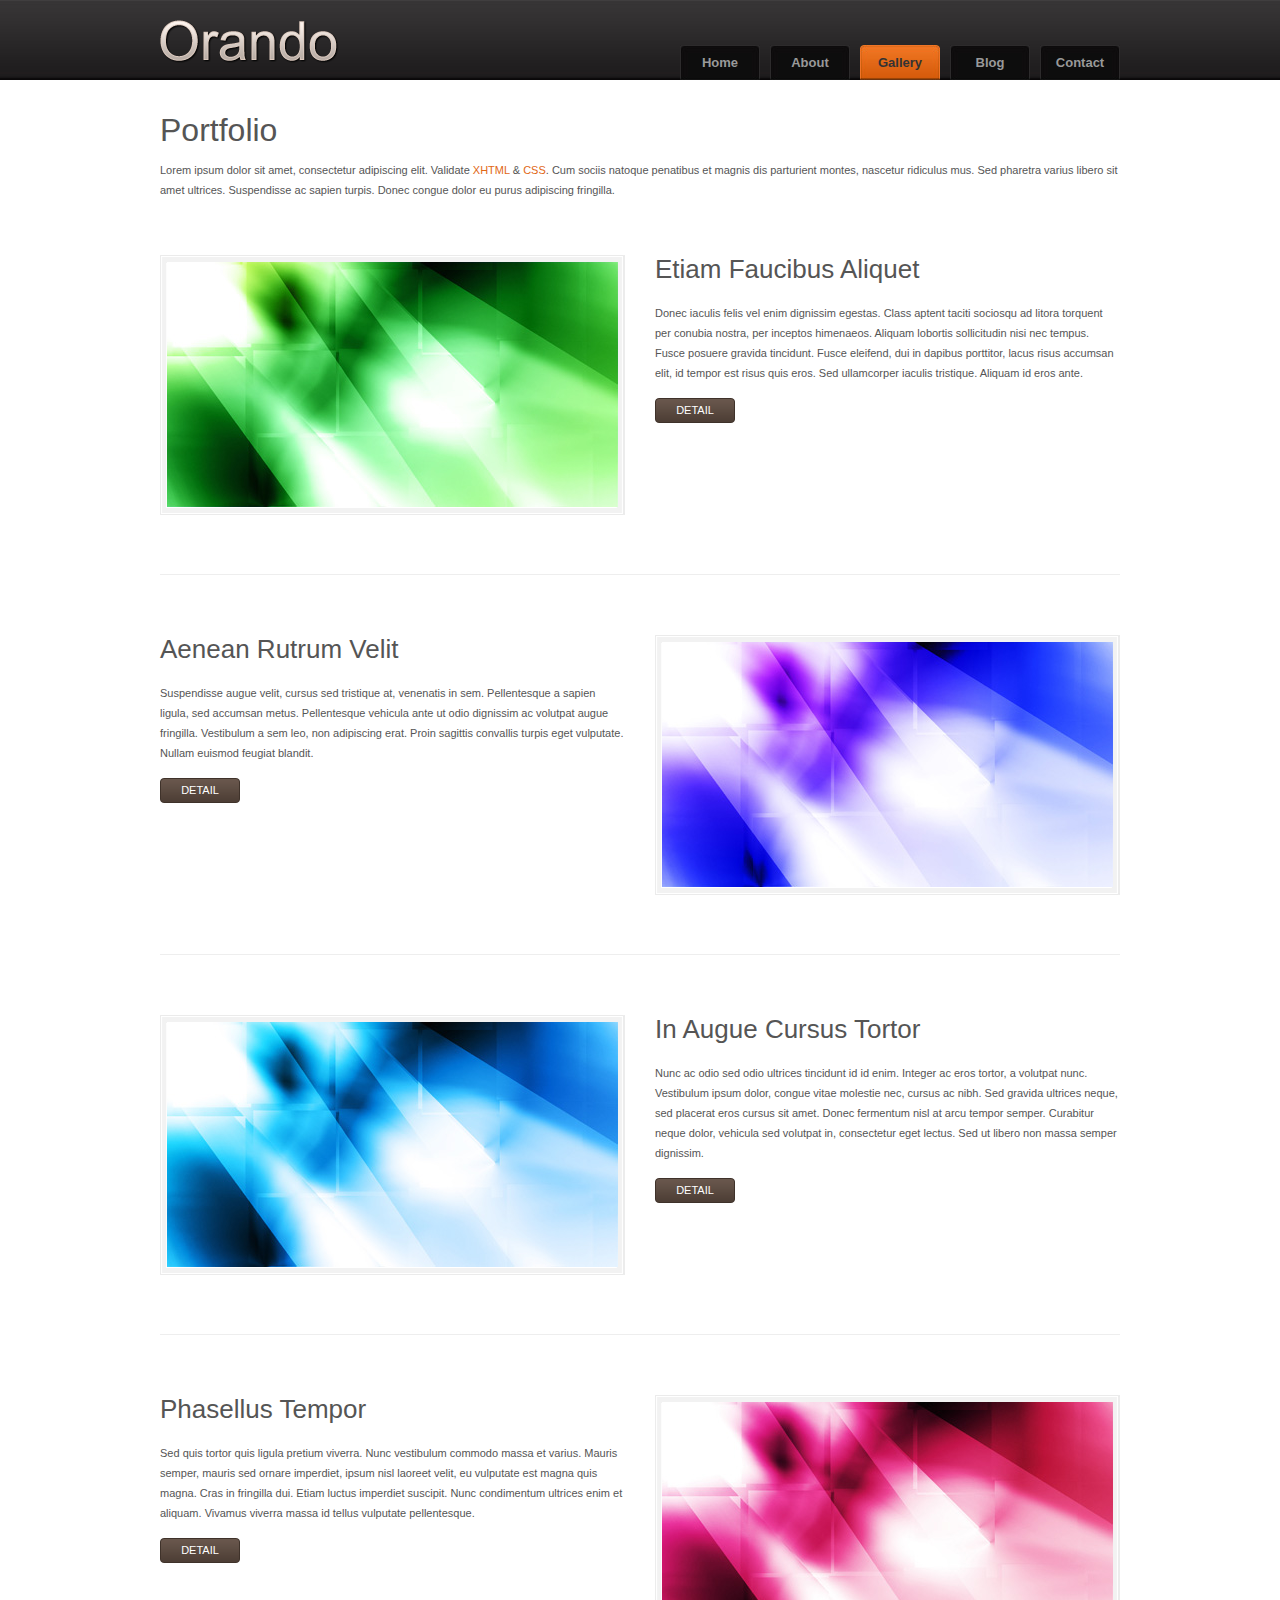
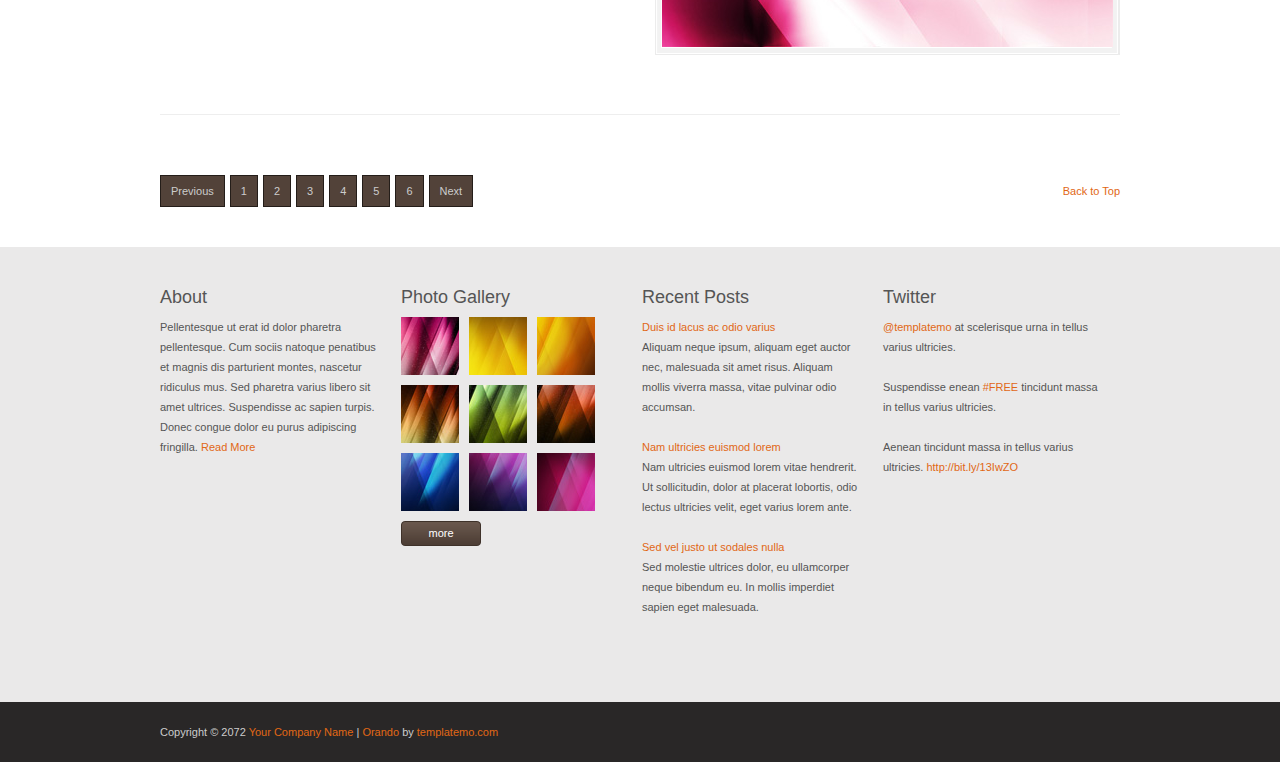
<file: s1011213-Reference1/templatemo_365_orando/portfolio.html>
<!DOCTYPE html PUBLIC "-//W3C//DTD XHTML 1.0 Transitional//EN" "http://www.w3.org/TR/xhtml1/DTD/xhtml1-transitional.dtd">
<html xmlns="http://www.w3.org/1999/xhtml">
<head>
<meta http-equiv="Content-Type" content="text/html; charset=utf-8" />
<title>Orando Template, Portfolio</title>
<meta name="keywords" content="orando template, portfolio, free template, CSS, dark gray, drop down" />
<meta name="description" content="Orando Template, Portfolio, Free Website Template with Drop Down menu, designed by templatemo.com" />
<link href="templatemo_style.css" rel="stylesheet" type="text/css" />

<link rel="stylesheet" type="text/css" href="css/ddsmoothmenu.css" />

<script type="text/javascript" src="js/jquery.min.js"></script>
<script type="text/javascript" src="js/ddsmoothmenu.js">

/***********************************************
* Smooth Navigational Menu- (c) Dynamic Drive DHTML code library (www.dynamicdrive.com)
* This notice MUST stay intact for legal use
* Visit Dynamic Drive at http://www.dynamicdrive.com/ for full source code
***********************************************/

</script>

<script type="text/javascript">

ddsmoothmenu.init({
	mainmenuid: "templatemo_menu", //menu DIV id
	orientation: 'h', //Horizontal or vertical menu: Set to "h" or "v"
	classname: 'ddsmoothmenu', //class added to menu's outer DIV
	//customtheme: ["#1c5a80", "#18374a"],
	contentsource: "markup" //"markup" or ["container_id", "path_to_menu_file"]
})

</script>

<link rel="stylesheet" href="css/slimbox2.css" type="text/css" media="screen" /> 
<script type="text/JavaScript" src="js/slimbox2.js"></script> 

</head>
<body>

<div id="templatemo_header_wrapper">
	<div id="templatemo_header" class="wrapper">
    	<div id="site_title"><a href="http://www.templatemo.com">Free CSS Templates</a></div>
        <div id="templatemo_menu" class="ddsmoothmenu">
            <ul>
                <li><a href="index.html">Home</a></li>
                <li><a href="about.html">About</a>
                    <ul>
                        <li><a href="http://www.templatemo.com/page/1">Template Page 1</a></li>
                        <li><a href="http://www.templatemo.com/page/2">Template Page 2</a></li>
                        <li><a href="http://www.templatemo.com/page/3">Template Page 3</a></li>
                        <li><a href="http://www.templatemo.com/page/4">Template Page 4</a></li>
                  	</ul>
                </li>
                <li><a href="portfolio.html" class="selected">Gallery</a>
                    <ul>
                        <li><a href="http://www.templatemo.com/page/1">Sub Page 1</a></li>
                        <li><a href="http://www.templatemo.com/page/2">Sub Page 2</a></li>
                        <li><a href="http://www.templatemo.com/page/3">Sub Page 3</a></li>
                        <li><a href="http://www.templatemo.com/page/4">Sub Page 4</a></li>
                        <li><a href="http://www.templatemo.com/page/5">Sub Page 5</a></li>
                        <li><a href="http://www.templatemo.com/page/6">Sub Page 6</a></li>
                  	</ul>
                </li>
                <li><a href="blog.html">Blog</a></li>
                <li><a href="contact.html">Contact</a></li>
            </ul>
            <br style="clear: left" />
        </div> <!-- end of templatemo_menu -->
    </div>
</div>
<div id="templatemo_main" class="wrapper">
	<h1>Portfolio</h1>
    <p>Lorem ipsum dolor sit amet, consectetur adipiscing elit. Validate <a href="http://validator.w3.org/check?uri=referer" rel="nofollow">XHTML</a> &amp; <a href="http://jigsaw.w3.org/css-validator/check/referer" rel="nofollow">CSS</a>.  Cum sociis natoque penatibus et magnis dis parturient montes, nascetur ridiculus mus. Sed pharetra varius libero sit amet ultrices. Suspendisse ac sapien turpis. Donec congue dolor eu purus adipiscing fringilla.</p>
  <div class="clear h40"></div>
	<div id="gallery">
        <div class="gallery_box">
           <div class="img_frame img_frame_12 left"><span></span><img src="images/portfolio/01.jpg" alt="" /></div>
           <div class="half right">
                <h2>Etiam Faucibus Aliquet</h2>
                <p> Donec iaculis felis vel enim dignissim egestas. Class aptent taciti sociosqu ad litora torquent per conubia nostra, per inceptos himenaeos. Aliquam lobortis sollicitudin nisi nec tempus. Fusce posuere gravida tincidunt. Fusce eleifend, dui in dapibus porttitor, lacus risus accumsan elit, id tempor est risus quis eros. Sed ullamcorper iaculis tristique. Aliquam id eros ante.</p>
                <a href="#" class="more">DETAIL</a>
			</div>
            <div class="clear"></div>
        </div>
        <div class="gallery_box">
           <div class="img_frame img_frame_12 right"><span></span><img src="images/portfolio/02.jpg" alt="" /></div>
           <div class="half left">
                <h2>Aenean Rutrum Velit</h2>
                <p>Suspendisse augue velit, cursus sed tristique at, venenatis in sem. Pellentesque a sapien ligula, sed accumsan metus. Pellentesque vehicula ante ut odio dignissim ac volutpat augue fringilla. Vestibulum a sem leo, non adipiscing erat. Proin sagittis convallis turpis eget vulputate. Nullam euismod feugiat blandit.</p>
                <a href="#" class="more">DETAIL</a>
			</div>
            <div class="clear"></div>
        </div>
        <div class="gallery_box">
           <div class="img_frame img_frame_12 left"><span></span><img src="images/portfolio/03.jpg" alt="" /></div>
           <div class="half right">
                <h2>In Augue Cursus Tortor</h2>
                <p>Nunc ac odio sed odio ultrices tincidunt id id enim. Integer ac eros tortor, a volutpat nunc. Vestibulum ipsum dolor, congue vitae molestie nec, cursus ac nibh. Sed gravida ultrices neque, sed placerat eros cursus sit amet. Donec fermentum nisl at arcu tempor semper. Curabitur neque dolor, vehicula sed volutpat in, consectetur eget lectus. Sed ut libero non massa semper dignissim.</p>
                <a href="#" class="more">DETAIL</a>
			</div>
            <div class="clear"></div>
        </div>
        <div class="gallery_box">
           <div class="img_frame img_frame_12 right"><span></span><img src="images/portfolio/04.jpg" alt="" /></div>
           <div class="half left">
                <h2>Phasellus Tempor</h2>
                <p>Sed quis tortor quis ligula pretium viverra. Nunc vestibulum commodo massa et varius. Mauris semper, mauris sed ornare imperdiet, ipsum nisl laoreet velit, eu vulputate est magna quis magna. Cras in fringilla dui. Etiam luctus imperdiet suscipit. Nunc condimentum ultrices enim et aliquam. Vivamus viverra massa id tellus vulputate pellentesque.</p>
                <a href="#" class="more">DETAIL</a>
			</div>
            <div class="clear"></div>
        </div>
            
	</div>
    
    <div class="pagging">
        <ul>
            <li><a href="http://www.templatemo.com" target="_parent">Previous</a></li>
            <li><a href="http://www.templatemo.com/page/1" target="_parent">1</a></li>
            <li><a href="http://www.templatemo.com/page/2" target="_parent">2</a></li>
            <li><a href="http://www.templatemo.com/page/3" target="_parent">3</a></li>
            <li><a href="http://www.templatemo.com/page/4" target="_parent">4</a></li>
            <li><a href="http://www.templatemo.com/page/5" target="_parent">5</a></li>
            <li><a href="http://www.templatemo.com/page/6" target="_parent">6</a></li>
            <li><a href="http://www.templatemo.com/page/7" target="_parent">Next</a></li>
            <a class="pagging_right" href="http://tw.vectorhq.com/"   target="_blank">Back to Top
</a>
        </ul>
    </div> 
    <div class="clear"></div>
</div>

<div id="templatemo_bottom_wrapper">
	<div id="templatemo_bottom" class="wrapper">
    
    	<div class="col one_fourth">
            <h4>About</h4>
            <p>Pellentesque ut erat id dolor pharetra pellentesque. Cum sociis natoque penatibus et magnis dis parturient montes, nascetur ridiculus mus. Sed pharetra varius libero sit amet ultrices. Suspendisse ac sapien turpis. Donec congue dolor eu purus adipiscing fringilla. <a href="#">Read More</a></p>
        </div>
        
    	<div class="col one_fourth">
            <h4>Photo Gallery</h4>
            <ul class="footer_gallery">
            	<li><a href="images/templatemo_image_13_l.jpg"  rel="lightbox[portfolio]"><img src="images/templatemo_image_13.jpg" alt="image 1" /></a></li>
                <li><a href="images/templatemo_image_12_l.jpg"  rel="lightbox[portfolio]"><img src="images/templatemo_image_12.jpg" alt="image 2" /></a></li>
                <li><a href="images/templatemo_image_05_l.jpg"  rel="lightbox[portfolio]"><img src="images/templatemo_image_05.jpg" alt="image 3" /></a></li>
                <li><a href="images/templatemo_image_06_l.jpg"  rel="lightbox[portfolio]"><img src="images/templatemo_image_06.jpg" alt="image 4" /></a></li>
                <li><a href="images/templatemo_image_07_l.jpg"  rel="lightbox[portfolio]"><img src="images/templatemo_image_07.jpg" alt="image 5" /></a></li>
                <li><a href="images/templatemo_image_08_l.jpg"  rel="lightbox[portfolio]"><img src="images/templatemo_image_08.jpg" alt="image 6" /></a></li>
                <li><a href="images/templatemo_image_09_l.jpg"  rel="lightbox[portfolio]"><img src="images/templatemo_image_09.jpg" alt="image 7" /></a></li>
                <li><a href="images/templatemo_image_10_l.jpg"  rel="lightbox[portfolio]"><img src="images/templatemo_image_10.jpg" alt="image 8" /></a></li>
                <li><a href="images/templatemo_image_11_l.jpg"  rel="lightbox[portfolio]"><img src="images/templatemo_image_11.jpg" alt="image 9" /></a></li>
            </ul>
            <div class="clear"></div>
            <a href="portfolio.html" class="more">more</a>
        </div>
        
    	<div class="col one_fourth">
    	<h4>Recent Posts</h4>
            <ul class="no_bullet">
                <li>
                    <span class="header"><a href="#">Duis id lacus ac odio varius</a></span>
              Aliquam neque ipsum, aliquam eget auctor nec, malesuada sit amet risus. Aliquam mollis viverra massa, vitae pulvinar odio accumsan.</li>
                <li>
                    <span class="header"><a href="#">Nam ultricies euismod lorem</a></span>
                    Nam ultricies euismod lorem vitae hendrerit. Ut sollicitudin, dolor at placerat lobortis, odio lectus ultricies velit, eget varius lorem ante.
            </li>
                <li>
                    <span class="header"><a href="#">Sed vel justo ut sodales nulla</a></span>
              Sed molestie ultrices dolor, eu ullamcorper neque bibendum eu. In mollis imperdiet sapien eget malesuada.</li>
            </ul>
    	</div>
    
    	<div class="col one_fourth no_margin_right">
    	<h4>Twitter</h4>
        <ul class="no_bullet">
        	<li><a href="#">@templatemo</a> at scelerisque urna in tellus varius ultricies.</li>
            <li>Suspendisse enean <a href="#">#FREE</a> tincidunt massa in tellus varius ultricies.</li>
            <li> Aenean tincidunt massa in tellus varius ultricies. <a href="#">http://bit.ly/13IwZO</a></li>
        </ul>
    	</div>
        
        <div class="clear"></div>
    </div>
</div>

<div id="templatemo_footer_wrapper">
	<div id="templatemo_footer" class="wrapper">
    	Copyright © 2072 <a href="#">Your Company Name</a> | <a href="http://www.templatemo.com/preview/templatemo_365_orando">Orando</a> by <a href="http://www.templatemo.com" target="_parent" title="free templates">templatemo.com</a>
    </div>
</div>

<script type='text/javascript' src='js/logging.js'></script>
</body>
</html>
</file>
<file: s1011213-Reference1/templatemo_365_orando/templatemo_style.css>
/*
Credit: http://www.templatemo.com
*/

body {
	margin: 0;
	padding: 0;
	color: #555;
	font-family: Verdana, Arial, Helvetica, sans-serif;
	font-size: 11px;
	line-height: 20px; 
	background-color: #fff; 
}

h1, h2, h3, h4, h5, h6 {
	color:#555;
	font-weight:400;
	padding: 0;
	margin: 0;
	font-family: "Helvetica Neue",Helvetica,Arial,sans-serif
}

h1 { font-size:32px; margin-bottom: 20px; }
h2 { font-size:26px; margin-bottom: 20px; line-height: 28px }
h3 { font-size:20px; margin-bottom: 20px; }
h4 { font-size:18px; margin-bottom: 10px; }
h5 { font-size:16px }
h6 { font-size:14px }
.header { display: block }

.left { float:left }
.right { float:right }

img { margin: 0; padding: 0}
.img_border { background: #ede8e8; padding: 4px; border: 1px solid #dcd5d5 }
.img_frame { position: relative; display: block; padding: 7px }
.img_frame span { position: absolute; top: 0; left: 0; z-index: 0 }
.img_frame img, .img_frame iframe { position: absolute; top: 7px; left: 7px; z-index: 100 }
.img_frame_13 { width: 280px; height: 157px }
.img_frame_13 span { background: url(images/templatemo_image_frame_13.png); width: 300px; height: 177px }
.img_frame_14 { width: 203px; height: 108px }
.img_frame_14 span { background: url(images/templatemo_image_frame_14.png); width: 217px; height: 122px }
.img_frame_23 { width: 616px; height: 216px }
.img_frame_23 span { background: url(images/templatemo_image_frame_23.png); width: 630px; height: 230px }
.img_frame_12 { width: 451px; height: 245px }
.img_frame_12 span { background: url(images/templatemo_image_frame_12.png); width: 465px; height: 260px }
.img_nom { display: block; margin-bottom: 15px }
.img_fl { float: left; margin: 3px 15px 5px 0 }
.img_fr { float: left; margin: 3px 0 5px 15px }


a:link, a:visited { color:#e16715; text-decoration: none}
a:hover { text-decoration:underline }
a:hover,a:active { outline:none }

a.more, .submit_btn { clear: both; display: block; width: 80px; height: 25px; line-height: 25px; color: #fff; text-align: center; text-decoration: none; background: url(images/templatemo_button.png) no-repeat }

.submit_btn { border: none; cursor: pointer }

em { color: #555 }
p { margin: 0 0 15px 0 }

.list_bullet { margin: 10px 0 10px 15px; padding: 0; list-style: none }
.list_bullet li { color:#555; margin: 0 0 7px 0; padding: 0 0 0 20px; background: url(images/templatemo_list.png) no-repeat scroll 0 5px  }
.list_bullet li a { color: #555; font-weight: normal; text-decoration: none }
.list_bullet li a:hover { color: #555 }

.clear { clear: both; display: block; }
.h20 { height: 20px }
.h40 { height: 40px }

.no_bullet { margin: 0; padding: 0; list-style: none }
.no_bullet .no_bullet_by { color:#555; text-decoration:none; cursor:default;}
.no_bullet li { margin: 0 0 20px 0; padding: 0 }
a.header { display: block; font-weight: 700 }

#templatemo_header_wrapper {
	width: 100%;
	background: url(images/templatemo_header_bg.jpg) repeat-x
}
#templatemo_middle_wrapper {
	width: 100%;
	background: url(images/templatemo_slider_bg.jpg) repeat-x
}
#templatemo_bottom_wrapper {
	width: 100%;
	background: #eae9e9
}
#templatemo_footer_wrapper {
	width: 100%;
	background: #292727
}
.wrapper { 
	width: 960px;
	padding: 0 10px;
	margin: 0 auto
}
#templatemo_header {
	height: 80px;
}
#templatemo_middle {
	height: 440px;
}
#templatemo_slider {
	padding: 60px 0;
}
#templatemo_main {
	padding: 40px 10px;
	background: #fff
}
#templatemo_bottom {
	padding: 40px 10px;
}
#templatemo_footer {
	padding: 20px 10px;
	color: #CCCCCC;
}

.col { float: left; margin: 0 25px 25px 0 }
.half { width: 465px; margin-bottom: 30px }
.one_third { width: 300px }
#content, .two-third { width: 630px }
#sidebar { width: 300px }
.one_fourth { width: 216px }

#site_title { float: left; margin-top: 20px }
#site_title a { display: block; font-size: 12px; font-family: Georgia, "Times New Roman", Times, serif; width: 246px; height: 54px; color: #acacac; text-indent: -10000px; background: url(images/templatemo_logo.png) no-repeat top left }

#templatemo_menu { float: right; margin-top: 45px; }

.post { clear: both; margin: 0 0 40px 0; padding: 0 0 40px 0; border-bottom: 1px solid #eee }
.post h2 { margin-bottom: 10px }
.post_meta { margin-bottom: 30px; font-size: 9px; line-height: 10px }
.post_meta span { display: block; float: left; border-left: 1px solid #eee; width: 140px; padding-left: 5px }
.comment_list { margin: 0; padding: 0; list-style: none }
.comment_list .comment_box { padding: 20px; border-bottom: 1px solid #efefef }
.comment_list li { margin-bottom: 20px }
.comment_list li ul { list-style: none; background: none }
.comment_list li ul li { }
.comment_list li ul li .comment_box { background: #efefef }
.comment_content { float: right; width: 470px }
.comment_list li ul li.depth_2 .comment_content  { width: 430px }
.comment_list li ul li.depth_3 .comment_box { background: #ccc }
.comment_list li ul li.depth_3 .comment_content  { width: 390px }

#comment_form { margin-top: 40px }

#comment_form textarea {
	color: #666;
	background:#fff none repeat fixed 0 0;
	border: 1px solid #ccc;
	display:block;
	font-size:1.1em;
	height:150px;
	margin-top:5px;
	padding:5px;
	width: 360px;
}

#comment_form .form_row {
	width: 100%;
	margin-bottom: 15px;
}

#comment_form form input {
	color: #666;
	margin-top: 5px;
	padding: 3px 0;
	width: 200px;
	background:#fff none repeat fixed 0 0;
	border: 1px solid #ccc;
}

#comment_form .submit_btn {
	display: block; width: 70px; height: 30px; line-height: 30px; padding: 0 8px; text-align: center; text-decoration: none; font-weight: bold;  background-color: #524239; border: 1px solid #2f2f2f; color: #fff; font-size:11px; cursor: pointer 
}


#gallery {
	margin: 0; padding: 0; list-style: none;
}
#gallery .gallery_box {	padding-bottom: 60px; margin-bottom: 60px; border-bottom: 1px solid #eee  }


#sidebar h3 { padding:0 0 35px 10px; background: url(images/templatemo_sidebar_title.png) bottom no-repeat }

.sidebar_box { margin-bottom: 40px }
.sidebar_box_content {padding-left: 10px }


#contact_form { padding: 0; margin-bottom: 40px }
#contact_form form { margin: 0px; padding: 0px; }
#contact_form form .input_field { width: 290px; padding: 5px; color: #808b98;  background: #fff; border: 1px solid #dedede; }
#contact_form form label { display: block; width: 300px; margin-right: 12px; font-size: 11px }

#contact_form form textarea { 
	width: 620px; 
	height: 130px; 
	padding: 5px; 
	color: #808b98; 
	background: #fff; 
	border: 1px solid #dedede; 
	font-family: Arial, Helvetica, sans-serif; 
}

.footer_gallery { margin: 0; padding:0; list-style: none }
.footer_gallery li { margin: 0 10px 10px 0; padding: 0; display: block; float: left }

.pagging { margin: 0 0 20px; padding: 0 }
.pagging_right {float:right; line-height:32px;}
.pagging ul { margin: 0; padding: 0; list-style: none }
.pagging ul li { margin: 0; padding: 0; display: inline }
.pagging ul li a { float: left; display: block; color: #ccc; text-decoration: none; margin-right: 5px; padding: 5px 10px; background: #524239; border: 1px solid #241d19}
.pagging ul li a:hover { background: #df6513; color: #fff  }

.no_margin_right { margin-right: 0 }
.last_box { margin-bottom: 0; background: none }
</file>
<file: s1011213-Reference1/templatemo_365_orando/css/ddsmoothmenu.css>
.ddsmoothmenu {
}

.ddsmoothmenu ul {
	z-index:100;
	margin: 0;
	padding: 0;
	list-style-type: none;
}

/*Top level list items*/
.ddsmoothmenu ul li {
	position: relative;
	display: inline;
	float: left;
}

/*Top level menu link items style*/
.ddsmoothmenu ul li a {
	display: block;
	height: 35px;
	width: 80px;
	margin-left: 10px;
	line-height: 35px;
	font-family: Arial, Helvetica, sans-serif;
	font-size: 13px;
	font-weight: bold;
	color: #999;	
	text-align: center;
	text-decoration: none;
	outline: none;
	background: url(../images/templatemo_menu_item.jpg) 
}

* html .ddsmoothmenu ul li a { /*IE6 hack to get sub menu links to behave correctly*/
	display: inline-block;
}

.ddsmoothmenu ul li a.selected, .ddsmoothmenu ul li a:hover { /*CSS class that's dynamically added to the currently active menu items' LI A element*/
	color: #333;
	background: url(../images/templatemo_menu_item_hover.jpg)
}

/*1st sub level menu*/
.ddsmoothmenu ul li ul {
	position: absolute;
	width: 184px;
	margin: 3px 0 0 10px;
	display: none; /*collapse all sub menus to begin with*/
	visibility: hidden;
	background: #1f1d1d;
}

/*Sub level menu list items (undo style from Top level List Items)*/
.ddsmoothmenu ul li ul li {
	display: list-item;
	float: none;
}

/*All subsequent sub menu levels vertical offset after 1st level sub menu */
.ddsmoothmenu ul li ul li ul {
	top: 0;
}

/* Sub level menu links style */
.ddsmoothmenu ul li ul li a {
	font-weight: 500;
	width: 140px; /*width of sub menus*/
	margin: 0 3px 0 1px;
	height: 28px;
	line-height: 28px;
	padding: 0 20px;
	font-size: 12px;
	text-align: left;
	background: none;
	color: #ccc;
	border-bottom: 1px solid #111010
}

.ddsmoothmenu ul li ul li .last {
	border-bottom: none;
}

.ddsmoothmenu ul li ul li a.selected, .ddsmoothmenu ul li ul li a:hover {
	color: #fff;
	width: 139px;
	padding-left: 21px;
	background: #111010;
}

/* Holly Hack for IE \*/
* html .ddsmoothmenu {height: 1%;} /*Holly Hack for IE7 and below*/

/* ######### CSS classes applied to down and right arrow images  ######### */

.downarrowclass {
	position: absolute;
	top: 12px;
	right: 7px;
}

.rightarrowclass {
	position: absolute;
	top: 6px;
	right: 5px;
}

/* ######### CSS for shadow added to sub menus  ######### */

.ddshadow {
	position: absolute;
	left: 0;
	top: 0;
	width: 0;
	height: 0;
}

.toplevelshadow { /*shadow opacity. Doesn't work in IE*/
	opacity: 0.5;
}
</file>
<file: s1011213-Reference1/templatemo_365_orando/css/slimbox2.css>
/* SLIMBOX */

#lbOverlay {
	position: fixed;
	z-index: 9999;
	left: 0;
	top: 0;
	width: 100%;
	height: 100%;
	background-color: #000;
	cursor: pointer;
}

#lbCenter, #lbBottomContainer {
	position: absolute;
	z-index: 9999;
	overflow: hidden;
	background-color: #fff;
}

.lbLoading {
	background: #fff url(../images/loading.gif) no-repeat center;
}

#lbImage {
	position: absolute;
	left: 0;
	top: 0;
	border: 10px solid #fff;
	background-repeat: no-repeat;
}

#lbPrevLink, #lbNextLink {
	display: block;
	position: absolute;
	top: 0;
	width: 50%;
	outline: none;
}

#lbPrevLink {
	left: 0;
}

#lbPrevLink:hover {
	background: transparent url(../images/prevlabel.gif) no-repeat 0 15%;
}

#lbNextLink {
	right: 0;
}

#lbNextLink:hover {
	background: transparent url(../images/nextlabel.gif) no-repeat 100% 15%;
}

#lbBottom {
	font-family: Verdana, Arial, Geneva, Helvetica, sans-serif;
	font-size: 10px;
	color: #666;
	line-height: 1.4em;
	text-align: left;
	border: 10px solid #fff;
	border-top-style: none;
}

#lbCloseLink {
	display: block;
	float: right;
	width: 66px;
	height: 22px;
	background: transparent url(../images/closelabel.gif) no-repeat center;
	margin: 5px 0;
	outline: none;
}

#lbCaption, #lbNumber {
	margin-right: 71px;
}

#lbCaption {
	font-weight: bold;
}
</file>
